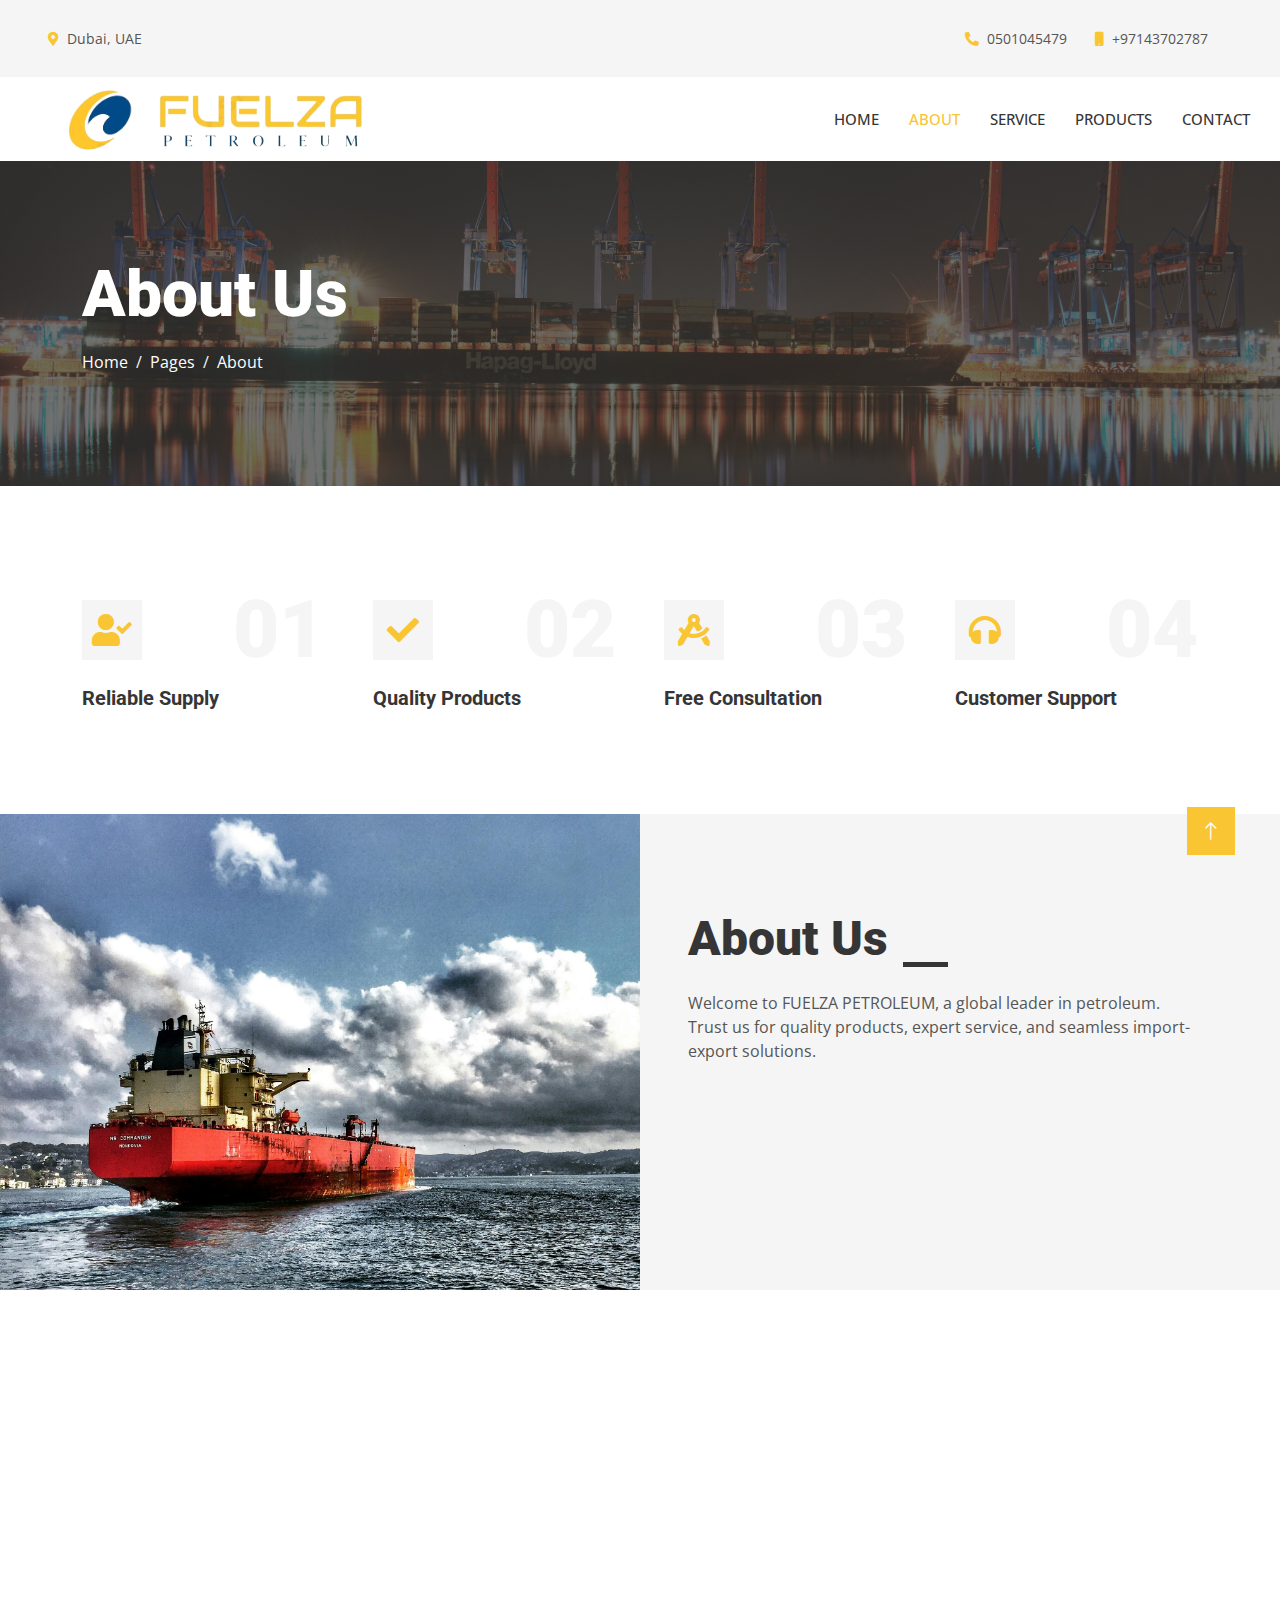
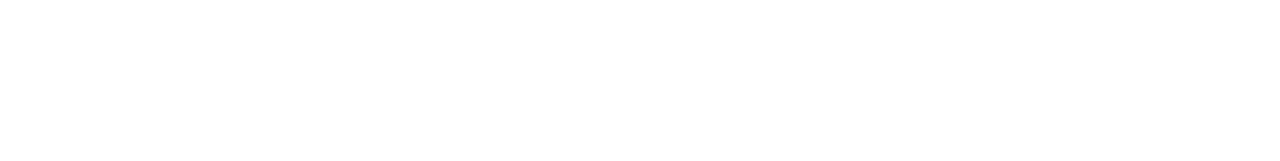
<file: about.html>
<!DOCTYPE html>
<html lang="en">
  <head>
    <meta charset="utf-8" />
    <title>FUELZA - PETROLEUM</title>
    <meta content="width=device-width, initial-scale=1.0" name="viewport" />
    <meta content="" name="keywords" />
    <meta content="" name="description" />

    <!-- Favicon -->
    <link href="img/favicon.ico" rel="icon" />

    <!-- Google Web Fonts -->
    <link rel="preconnect" href="https://fonts.googleapis.com" />
    <link rel="preconnect" href="https://fonts.gstatic.com" crossorigin />
    <link
      href="https://fonts.googleapis.com/css2?family=Open+Sans:wght@400;500&family=Roboto:wght@500;700;900&display=swap"
      rel="stylesheet"
    />

    <!-- Icon Font Stylesheet -->
    <link
      href="https://cdnjs.cloudflare.com/ajax/libs/font-awesome/5.10.0/css/all.min.css"
      rel="stylesheet"
    />
    <link
      href="https://cdn.jsdelivr.net/npm/bootstrap-icons@1.4.1/font/bootstrap-icons.css"
      rel="stylesheet"
    />

    <!-- Libraries Stylesheet -->
    <link href="lib/animate/animate.min.css" rel="stylesheet" />
    <link href="lib/owlcarousel/assets/owl.carousel.min.css" rel="stylesheet" />
    <link href="lib/lightbox/css/lightbox.min.css" rel="stylesheet" />

    <!-- Customized Bootstrap Stylesheet -->
    <link href="css/bootstrap.min.css" rel="stylesheet" />

    <!-- Template Stylesheet -->
    <link href="css/style.css" rel="stylesheet" />
  </head>

  <body>
    <!-- Spinner Start -->
    <div
      id="spinner"
      class="show bg-white position-fixed translate-middle w-100 vh-100 top-50 start-50 d-flex align-items-center justify-content-center"
    >
      <div
        class="spinner-grow text-primary"
        style="width: 3rem; height: 3rem"
        role="status"
      >
        <span class="sr-only">Loading...</span>
      </div>
    </div>
    <!-- Spinner End -->

    <!-- Topbar Start -->
    <div class="container-fluid bg-light p-0">
      <div class="row gx-0 d-none d-lg-flex">
        <div class="col-lg-7 px-5 text-start">
          <div class="h-100 d-inline-flex align-items-center py-3 me-4">
            <small class="fa fa-map-marker-alt text-primary me-2"></small>
            <small>Dubai, UAE</small>
          </div>
        </div>
        <div class="col-lg-5 px-5 text-end">
          <div class="h-100 d-inline-flex align-items-center py-3 me-4">
            <small class="fa fa-phone-alt text-primary me-2"></small>
            <small> 0501045479 </small>
          </div>
          <div class="h-100 d-inline-flex align-items-center py-3 me-4">
            <small class="fa fa-solid fa-mobile text-primary me-2"></small>
            <small> +97143702787 </small>
          </div>
          <div class="h-100 d-inline-flex align-items-center">
            <small class="fa fa-envelope text-primary me-2"></small>
            <small> fuelzapetroleum@gmail.com </small>
            <!-- <a class="btn btn-sm-square bg-white text-primary me-1" href=""><i class="fab fa-facebook-f"></i></a>
            <a class="btn btn-sm-square bg-white text-primary me-1" href=""><i class="fab fa-twitter"></i></a>
            <a class="btn btn-sm-square bg-white text-primary me-1" href=""><i class="fab fa-linkedin-in"></i></a>
            <a class="btn btn-sm-square bg-white text-primary me-0" href=""><i class="fab fa-instagram"></i></a> -->
          </div>
        </div>
      </div>
    </div>
    <!-- Topbar End -->

    <!-- Navbar Start -->
    <nav class="navbar navbar-expand-lg bg-white navbar-light sticky-top p-0">
      <a
        href="index.html"
        class="navbar-brand d-flex align-items-center px-4 px-lg-5 m-2"
      >
        <img class="navbar-name" src="img/Logo.png" alt="" />
        <img class="navbar-name" src="img/Name.png" alt="" />
      </a>
      <button
        type="button"
        class="navbar-toggler me-4"
        data-bs-toggle="collapse"
        data-bs-target="#navbarCollapse"
      >
        <span class="navbar-toggler-icon"></span>
      </button>
      <div class="collapse navbar-collapse" id="navbarCollapse">
        <div class="navbar-nav ms-auto p-4 p-lg-0">
          <a href="index.html" class="nav-item nav-link">Home</a>
          <a href="about.html" class="nav-item nav-link active">About</a>
          <a href="service.html" class="nav-item nav-link">Service</a>
          <a href="project.html" class="nav-item nav-link">Products</a>
          <!-- <div class="nav-item dropdown">
                    <a href="#" class="nav-link dropdown-toggle" data-bs-toggle="dropdown">Pages</a>
                    <div class="dropdown-menu fade-up m-0">
                        <a href="feature.html" class="dropdown-item">Feature</a>
                        <a href="quote.html" class="dropdown-item">Free Quote</a>
                        <a href="team.html" class="dropdown-item">Our Team</a>
                        <a href="testimonial.html" class="dropdown-item">Testimonial</a>
                        <a href="404.html" class="dropdown-item">404 Page</a>
                    </div>
                </div> -->
          <a href="contact.html" class="nav-item nav-link">Contact</a>
        </div>
      </div>
    </nav>
    <!-- Navbar End -->

    <!-- Page Header Start -->
    <div class="container-fluid page-header py-5 mb-5">
      <div class="container py-5">
        <h1 class="display-3 text-white mb-3 animated slideInDown">About Us</h1>
        <nav aria-label="breadcrumb animated slideInDown">
          <ol class="breadcrumb">
            <li class="breadcrumb-item">
              <a class="text-white" href="#">Home</a>
            </li>
            <li class="breadcrumb-item">
              <a class="text-white" href="#">Pages</a>
            </li>
            <li class="breadcrumb-item text-white active" aria-current="page">
              About
            </li>
          </ol>
        </nav>
      </div>
    </div>
    <!-- Page Header End -->

    <!-- Feature Start -->
    <div class="container-xxl py-5">
      <div class="container">
        <div class="row g-5">
          <div class="col-md-6 col-lg-3 wow fadeIn" data-wow-delay="0.1s">
            <div class="d-flex align-items-center justify-content-between mb-2">
              <div
                class="d-flex align-items-center justify-content-center bg-light"
                style="width: 60px; height: 60px"
              >
                <i class="fa fa-user-check fa-2x text-primary"></i>
              </div>
              <h1 class="display-1 text-light mb-0">01</h1>
            </div>
            <h5>Reliable Supply</h5>
          </div>
          <div class="col-md-6 col-lg-3 wow fadeIn" data-wow-delay="0.3s">
            <div class="d-flex align-items-center justify-content-between mb-2">
              <div
                class="d-flex align-items-center justify-content-center bg-light"
                style="width: 60px; height: 60px"
              >
                <i class="fa fa-check fa-2x text-primary"></i>
              </div>
              <h1 class="display-1 text-light mb-0">02</h1>
            </div>
            <h5>Quality Products</h5>
          </div>
          <div class="col-md-6 col-lg-3 wow fadeIn" data-wow-delay="0.5s">
            <div class="d-flex align-items-center justify-content-between mb-2">
              <div
                class="d-flex align-items-center justify-content-center bg-light"
                style="width: 60px; height: 60px"
              >
                <i class="fa fa-drafting-compass fa-2x text-primary"></i>
              </div>
              <h1 class="display-1 text-light mb-0">03</h1>
            </div>
            <h5>Free Consultation</h5>
          </div>
          <div class="col-md-6 col-lg-3 wow fadeIn" data-wow-delay="0.7s">
            <div class="d-flex align-items-center justify-content-between mb-2">
              <div
                class="d-flex align-items-center justify-content-center bg-light"
                style="width: 60px; height: 60px"
              >
                <i class="fa fa-headphones fa-2x text-primary"></i>
              </div>
              <h1 class="display-1 text-light mb-0">04</h1>
            </div>
            <h5>Customer Support</h5>
          </div>
        </div>
      </div>
    </div>
    <!-- Feature Start -->

    <!-- About Start -->
    <div class="container-fluid bg-light overflow-hidden my-5 px-lg-0">
      <div class="container about px-lg-0">
        <div class="row g-0 mx-lg-0">
          <div class="col-lg-6 ps-lg-0" style="min-height: 400px">
            <div class="position-relative h-100">
              <img
                class="position-absolute img-fluid w-100 h-100"
                src="img/jab21.jpg"
                style="object-fit: cover"
                alt=""
              />
            </div>
          </div>
          <div
            class="col-lg-6 about-text py-5 wow fadeIn"
            data-wow-delay="0.5s"
          >
            <div class="p-lg-5 pe-lg-0">
              <div class="section-title text-start">
                <h1 class="display-5 mb-4">About Us</h1>
              </div>
              <p class="mb-4 pb-2">
                Welcome to FUELZA PETROLEUM, a global leader in petroleum. Trust
                us for quality products, expert service, and seamless
                import-export solutions.
              </p>
              <div class="row g-4 mb-4 pb-2">
                <div class="col-sm-6 wow fadeIn" data-wow-delay="0.1s">
                  <div class="d-flex align-items-center">
                    <div
                      class="d-flex flex-shrink-0 align-items-center justify-content-center bg-white"
                      style="width: 60px; height: 60px"
                    >
                      <i class="fa fa-users fa-2x text-primary"></i>
                    </div>
                    <div class="ms-3">
                      <h2 class="text-primary mb-1" data-toggle="counter-up">
                        1234
                      </h2>
                      <p class="fw-medium mb-0">Happy Clients</p>
                    </div>
                  </div>
                </div>
                <div class="col-sm-6 wow fadeIn" data-wow-delay="0.3s">
                  <div class="d-flex align-items-center">
                    <div
                      class="d-flex flex-shrink-0 align-items-center justify-content-center bg-white"
                      style="width: 60px; height: 60px"
                    >
                      <i class="fa fa-check fa-2x text-primary"></i>
                    </div>
                    <div class="ms-3">
                      <h2 class="text-primary mb-1" data-toggle="counter-up">
                        1234
                      </h2>
                      <p class="fw-medium mb-0">Projects Done</p>
                    </div>
                  </div>
                </div>
              </div>
              <!-- <a href="" class="btn btn-primary py-3 px-5">Explore More</a> -->
            </div>
          </div>
        </div>
      </div>
    </div>
    <!-- About End -->

    <!-- Team Start -->
    <!-- <div class="container-xxl py-5">
      <div class="container">
        <div class="section-title text-center">
          <h1 class="display-5 mb-5">Team Members</h1>
        </div>
        <div class="row g-4">
          <div class="col-lg-3 col-md-6 wow fadeInUp" data-wow-delay="0.1s">
            <div class="team-item">
              <div class="overflow-hidden position-relative">
                <img class="img-fluid" src="img/team-1.jpg" alt="" />
                <div class="team-social">
                  <a class="btn btn-square" href=""
                    ><i class="fab fa-facebook-f"></i
                  ></a>
                  <a class="btn btn-square" href=""
                    ><i class="fab fa-twitter"></i
                  ></a>
                  <a class="btn btn-square" href=""
                    ><i class="fab fa-instagram"></i
                  ></a>
                </div>
              </div>
              <div
                class="text-center border border-5 border-light border-top-0 p-4"
              >
                <h5 class="mb-0">Full Name</h5>
                <small>Designation</small>
              </div>
            </div>
          </div>
          <div class="col-lg-3 col-md-6 wow fadeInUp" data-wow-delay="0.3s">
            <div class="team-item">
              <div class="overflow-hidden position-relative">
                <img class="img-fluid" src="img/team-2.jpg" alt="" />
                <div class="team-social">
                  <a class="btn btn-square" href=""
                    ><i class="fab fa-facebook-f"></i
                  ></a>
                  <a class="btn btn-square" href=""
                    ><i class="fab fa-twitter"></i
                  ></a>
                  <a class="btn btn-square" href=""
                    ><i class="fab fa-instagram"></i
                  ></a>
                </div>
              </div>
              <div
                class="text-center border border-5 border-light border-top-0 p-4"
              >
                <h5 class="mb-0">Full Name</h5>
                <small>Designation</small>
              </div>
            </div>
          </div>
          <div class="col-lg-3 col-md-6 wow fadeInUp" data-wow-delay="0.5s">
            <div class="team-item">
              <div class="overflow-hidden position-relative">
                <img class="img-fluid" src="img/team-3.jpg" alt="" />
                <div class="team-social">
                  <a class="btn btn-square" href=""
                    ><i class="fab fa-facebook-f"></i
                  ></a>
                  <a class="btn btn-square" href=""
                    ><i class="fab fa-twitter"></i
                  ></a>
                  <a class="btn btn-square" href=""
                    ><i class="fab fa-instagram"></i
                  ></a>
                </div>
              </div>
              <div
                class="text-center border border-5 border-light border-top-0 p-4"
              >
                <h5 class="mb-0">Full Name</h5>
                <small>Designation</small>
              </div>
            </div>
          </div>
          <div class="col-lg-3 col-md-6 wow fadeInUp" data-wow-delay="0.7s">
            <div class="team-item">
              <div class="overflow-hidden position-relative">
                <img class="img-fluid" src="img/team-4.jpg" alt="" />
                <div class="team-social">
                  <a class="btn btn-square" href=""
                    ><i class="fab fa-facebook-f"></i
                  ></a>
                  <a class="btn btn-square" href=""
                    ><i class="fab fa-twitter"></i
                  ></a>
                  <a class="btn btn-square" href=""
                    ><i class="fab fa-instagram"></i
                  ></a>
                </div>
              </div>
              <div
                class="text-center border border-5 border-light border-top-0 p-4"
              >
                <h5 class="mb-0">Full Name</h5>
                <small>Designation</small>
              </div>
            </div>
          </div>
        </div>
      </div>
    </div> -->
    <!-- Team End -->

    <!-- Footer Start -->
    <div
      class="container-fluid bg-dark text-light footer mt-5 pt-5 wow fadeIn"
      data-wow-delay="0.1s"
    >
      <div class="container py-5">
        <div class="row g-5">
          <div class="col-lg-3 col-md-6">
            <h4 class="text-light mb-4">Address</h4>
            <p class="mb-2">
              <i class="fa fa-map-marker-alt me-3"></i>Dubai, UAE
            </p>
            <p class="mb-2"><i class="fa fa-phone-alt me-3"></i>0501045479</p>
            <p class="mb-2">
              <i class="fa fa-solid fa-mobile me-3"></i>+97143702787
            </p>
            <p class="mb-2">
              <i class="fa fa-envelope me-3"></i>fuelzapetroleum@gmail.com
            </p>
            <!-- <div class="d-flex pt-2">
                      <a class="btn btn-outline-light btn-social" href=""><i class="fab fa-twitter"></i></a>
                      <a class="btn btn-outline-light btn-social" href=""><i class="fab fa-facebook-f"></i></a>
                      <a class="btn btn-outline-light btn-social" href=""><i class="fab fa-youtube"></i></a>
                      <a class="btn btn-outline-light btn-social" href=""><i class="fab fa-linkedin-in"></i></a>
                  </div> -->
          </div>
          <div class="col-lg-3 col-md-6">
            <h4 class="text-light mb-4">Services</h4>
            <a class="btn btn-link" href="service.html">Import and Export</a>
            <a class="btn btn-link" href="service.html"
              >Quality control and assurance</a
            >
            <a class="btn btn-link" href="service.html"
              >Supply chain management</a
            >
            <a class="btn btn-link" href="service.html"
              >Storage and warehousing</a
            >
            <a class="btn btn-link" href="service.html"
              >Distribution and delivery</a
            >
          </div>
          <div class="col-lg-3 col-md-6">
            <h4 class="text-light mb-4">Quick Links</h4>
            <a class="btn btn-link" href="about.html">About Us</a>
            <a class="btn btn-link" href="">Contact Us</a>
            <a class="btn btn-link" href="service.html">Our Services</a>
            <!-- <a class="btn btn-link" href="">Terms & Condition</a> -->
            <!-- <a class="btn btn-link" href="">Support</a> -->
          </div>
          <div class="col-lg-3 col-md-6">
            <a href="index.html" class="footer-logo">
              <img class="navbar-name" src="img/Logo.png" alt="" />
              <img class="navbar-name" src="img/Name.png" alt="" />
            </a>
          </div>
        </div>
      </div>
      <div class="container">
        <div class="copyright">
          <div class="row">
            <div class="col-md-6 text-center text-md-start mb-3 mb-md-0">
              &copy; <a class="border-bottom" href="#">FUELZA</a>, All Right
              Reserved.
            </div>
            <div class="col-md-6 text-center text-md-end">
              <!--/*** This template is free as long as you keep the footer author’s credit link/attribution link/backlink. If you'd like to use the template without the footer author’s credit link/attribution link/backlink, you can purchase the Credit Removal License from "https://htmlcodex.com/credit-removal". Thank you for your support. ***/-->
              <!-- Designed By <a class="border-bottom" href="">Mohammed Sheffin</a> -->
            </div>
          </div>
        </div>
      </div>
    </div>
    <!-- Footer End -->

    <!-- Back to Top -->
    <a
      href="#"
      class="btn btn-lg btn-primary btn-lg-square rounded-0 back-to-top"
      ><i class="bi bi-arrow-up"></i
    ></a>

    <!-- JavaScript Libraries -->
    <script src="https://code.jquery.com/jquery-3.4.1.min.js"></script>
    <script src="https://cdn.jsdelivr.net/npm/bootstrap@5.0.0/dist/js/bootstrap.bundle.min.js"></script>
    <script src="lib/wow/wow.min.js"></script>
    <script src="lib/easing/easing.min.js"></script>
    <script src="lib/waypoints/waypoints.min.js"></script>
    <script src="lib/counterup/counterup.min.js"></script>
    <script src="lib/owlcarousel/owl.carousel.min.js"></script>
    <script src="lib/isotope/isotope.pkgd.min.js"></script>
    <script src="lib/lightbox/js/lightbox.min.js"></script>

    <!-- Template Javascript -->
    <script src="js/main.js"></script>
  </body>
</html>
</file>
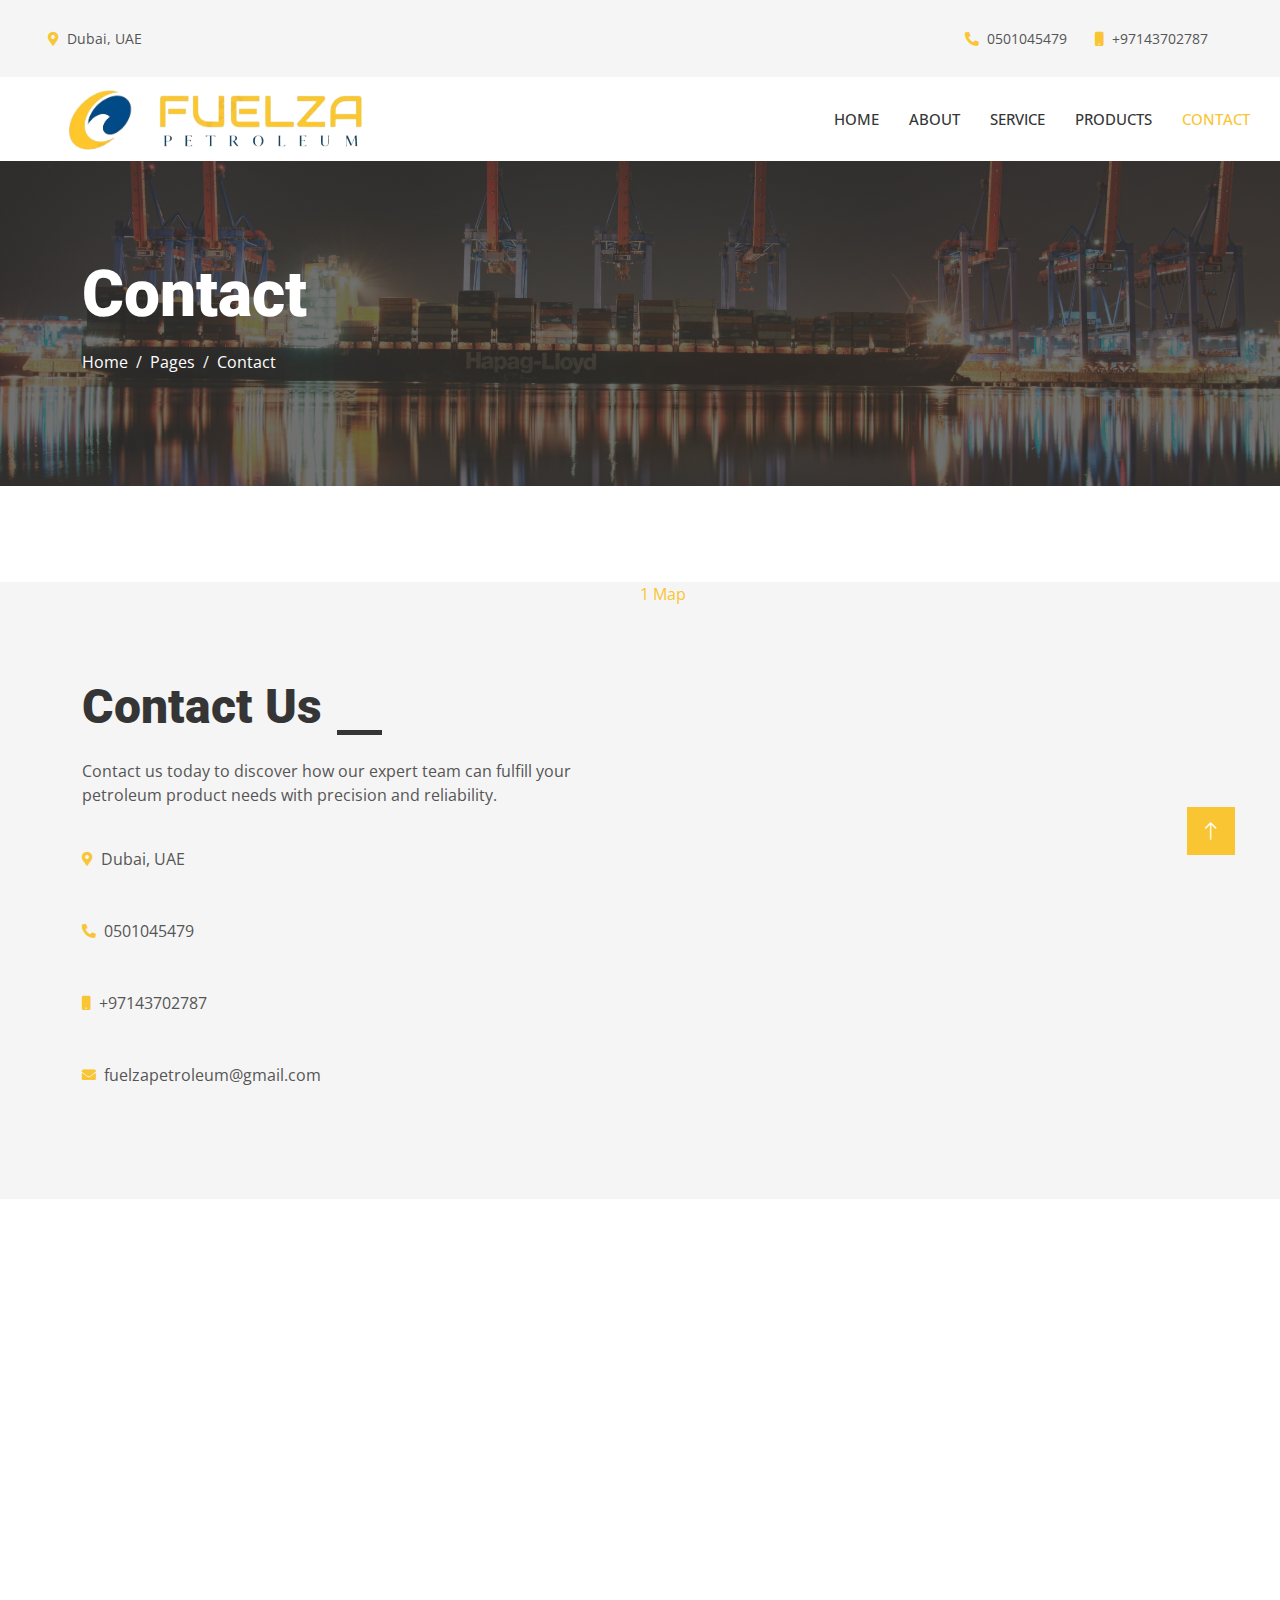
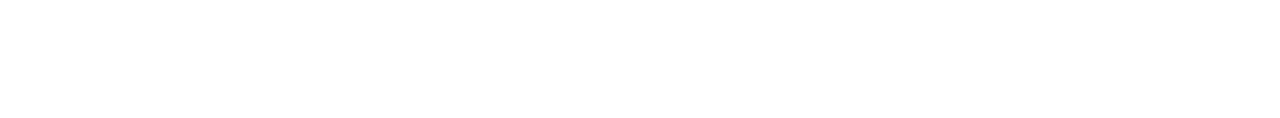
<file: contact.html>
<!DOCTYPE html>
<html lang="en">
  <head>
    <meta charset="utf-8" />
    <title>FUELZA - PETROLEUM</title>
    <meta content="width=device-width, initial-scale=1.0" name="viewport" />
    <meta content="" name="keywords" />
    <meta content="" name="description" />

    <!-- Favicon -->
    <link href="img/favicon.ico" rel="icon" />

    <!-- Google Web Fonts -->
    <link rel="preconnect" href="https://fonts.googleapis.com" />
    <link rel="preconnect" href="https://fonts.gstatic.com" crossorigin />
    <link
      href="https://fonts.googleapis.com/css2?family=Open+Sans:wght@400;500&family=Roboto:wght@500;700;900&display=swap"
      rel="stylesheet"
    />

    <!-- Icon Font Stylesheet -->
    <link
      href="https://cdnjs.cloudflare.com/ajax/libs/font-awesome/5.10.0/css/all.min.css"
      rel="stylesheet"
    />
    <link
      href="https://cdn.jsdelivr.net/npm/bootstrap-icons@1.4.1/font/bootstrap-icons.css"
      rel="stylesheet"
    />

    <!-- Libraries Stylesheet -->
    <link href="lib/animate/animate.min.css" rel="stylesheet" />
    <link href="lib/owlcarousel/assets/owl.carousel.min.css" rel="stylesheet" />
    <link href="lib/lightbox/css/lightbox.min.css" rel="stylesheet" />

    <!-- Customized Bootstrap Stylesheet -->
    <link href="css/bootstrap.min.css" rel="stylesheet" />

    <!-- Template Stylesheet -->
    <link href="css/style.css" rel="stylesheet" />
  </head>

  <body>
    <!-- Spinner Start -->
    <div
      id="spinner"
      class="show bg-white position-fixed translate-middle w-100 vh-100 top-50 start-50 d-flex align-items-center justify-content-center"
    >
      <div
        class="spinner-grow text-primary"
        style="width: 3rem; height: 3rem"
        role="status"
      >
        <span class="sr-only">Loading...</span>
      </div>
    </div>
    <!-- Spinner End -->

    <!-- Topbar Start -->
    <div class="container-fluid bg-light p-0">
      <div class="row gx-0 d-none d-lg-flex">
        <div class="col-lg-7 px-5 text-start">
          <div class="h-100 d-inline-flex align-items-center py-3 me-4">
            <small class="fa fa-map-marker-alt text-primary me-2"></small>
            <small>Dubai, UAE</small>
          </div>
        </div>
        <div class="col-lg-5 px-5 text-end">
          <div class="h-100 d-inline-flex align-items-center py-3 me-4">
            <small class="fa fa-phone-alt text-primary me-2"></small>
            <small> 0501045479 </small>
          </div>
          <div class="h-100 d-inline-flex align-items-center py-3 me-4">
            <small class="fa fa-solid fa-mobile text-primary me-2"></small>
            <small> +97143702787 </small>
          </div>
          <div class="h-100 d-inline-flex align-items-center">
            <small class="fa fa-envelope text-primary me-2"></small>
            <small> fuelzapetroleum@gmail.com </small>
            <!-- <a class="btn btn-sm-square bg-white text-primary me-1" href=""><i class="fab fa-facebook-f"></i></a>
            <a class="btn btn-sm-square bg-white text-primary me-1" href=""><i class="fab fa-twitter"></i></a>
            <a class="btn btn-sm-square bg-white text-primary me-1" href=""><i class="fab fa-linkedin-in"></i></a>
            <a class="btn btn-sm-square bg-white text-primary me-0" href=""><i class="fab fa-instagram"></i></a> -->
          </div>
        </div>
      </div>
    </div>
    <!-- Topbar End -->

    <!-- Navbar Start -->
    <nav class="navbar navbar-expand-lg bg-white navbar-light sticky-top p-0">
      <a
        href="index.html"
        class="navbar-brand d-flex align-items-center px-4 px-lg-5 m-2"
      >
        <img class="navbar-name" src="img/Logo.png" alt="" />
        <img class="navbar-name" src="img/Name.png" alt="" />
      </a>
      <button
        type="button"
        class="navbar-toggler me-4"
        data-bs-toggle="collapse"
        data-bs-target="#navbarCollapse"
      >
        <span class="navbar-toggler-icon"></span>
      </button>
      <div class="collapse navbar-collapse" id="navbarCollapse">
        <div class="navbar-nav ms-auto p-4 p-lg-0">
          <a href="index.html" class="nav-item nav-link">Home</a>
          <a href="about.html" class="nav-item nav-link">About</a>
          <a href="service.html" class="nav-item nav-link">Service</a>
          <a href="project.html" class="nav-item nav-link">Products</a>
          <!-- <div class="nav-item dropdown">
                <a href="#" class="nav-link dropdown-toggle" data-bs-toggle="dropdown">Pages</a>
                <div class="dropdown-menu fade-up m-0">
                    <a href="feature.html" class="dropdown-item">Feature</a>
                    <a href="quote.html" class="dropdown-item">Free Quote</a>
                    <a href="team.html" class="dropdown-item">Our Team</a>
                    <a href="testimonial.html" class="dropdown-item">Testimonial</a>
                    <a href="404.html" class="dropdown-item">404 Page</a>
                </div>
            </div> -->
          <a href="contact.html" class="nav-item nav-link active">Contact</a>
        </div>
      </div>
    </nav>
    <!-- Navbar End -->

    <!-- Page Header Start -->
    <div class="container-fluid page-header py-5 mb-5">
      <div class="container py-5">
        <h1 class="display-3 text-white mb-3 animated slideInDown">Contact</h1>
        <nav aria-label="breadcrumb animated slideInDown">
          <ol class="breadcrumb">
            <li class="breadcrumb-item">
              <a class="text-white" href="#">Home</a>
            </li>
            <li class="breadcrumb-item">
              <a class="text-white" href="#">Pages</a>
            </li>
            <li class="breadcrumb-item text-white active" aria-current="page">
              Contact
            </li>
          </ol>
        </nav>
      </div>
    </div>
    <!-- Page Header End -->

    <!-- Contact Start -->
    <div
      class="container-fluid bg-light overflow-hidden px-lg-0"
      style="margin: 6rem 0"
    >
      <div class="container contact px-lg-0">
        <div class="row g-0 mx-lg-0">
          <div
            class="col-lg-6 contact-text py-5 wow fadeIn"
            data-wow-delay="0.5s"
          >
            <div class="p-lg-5 ps-lg-0">
              <div class="section-title text-start">
                <h1 class="display-5 mb-4">Contact Us</h1>
              </div>
              <p class="mb-4">
                Contact us today to discover how our expert team can fulfill
                your petroleum product needs with precision and reliability.
              </p>
              <div class="row g-3">
                <div class="col-md-6">
                  <div class="h-100 d-inline-flex align-items-center py-3 me-4">
                    <small
                      class="fa fa-map-marker-alt text-primary me-2"
                    ></small>
                    Dubai, UAE
                  </div>
                </div>

                <div class="col-12">
                  <div class="h-100 d-inline-flex align-items-center py-3 me-4">
                    <small class="fa fa-phone-alt text-primary me-2"></small>
                    0501045479
                  </div>
                </div>
                <div class="col-12">
                  <div class="h-100 d-inline-flex align-items-center py-3 me-4">
                    <small
                      class="fa fa-solid fa-mobile text-primary me-2"
                    ></small>
                    +97143702787
                  </div>
                </div>
                <div class="col-12">
                  <div class="h-100 d-inline-flex align-items-center py-3 me-4">
                    <small class="fa fa-envelope text-primary me-2"></small>
                    fuelzapetroleum@gmail.com
                  </div>
                </div>
              </div>
            </div>
          </div>
          <div class="col-lg-6 pe-lg-0" style="min-height: 400px">
            <div id="wrapper-9cd199b9cc5410cd3b1ad21cab2e54d3">
              <div id="map-9cd199b9cc5410cd3b1ad21cab2e54d3"></div>
              <script>
                (function () {
                  var setting = {
                    query: "Dubai - United Arab Emirates",
                    width: 800,
                    height: 600,
                    satellite: false,
                    zoom: 12,
                    placeId: "ChIJRcbZaklDXz4RYlEphFBu5r0",
                    cid: "0xbde66e5084295162",
                    coords: [25.2048493, 55.2707828],
                    lang: "en",
                    queryString: "Dubai - United Arab Emirates",
                    centerCoord: [25.2048493, 55.2707828],
                    id: "map-9cd199b9cc5410cd3b1ad21cab2e54d3",
                    embed_id: "1080003",
                  };
                  var d = document;
                  var s = d.createElement("script");
                  s.src =
                    "https://1map.com/js/script-for-user.js?embed_id=1080003";
                  s.async = true;
                  s.onload = function (e) {
                    window.OneMap.initMap(setting);
                  };
                  var to = d.getElementsByTagName("script")[0];
                  to.parentNode.insertBefore(s, to);
                })();
              </script>
              <a href="https://1map.com/map-embed">1 Map</a>
            </div>
          </div>
        </div>
      </div>
    </div>
    <!-- Contact End -->

    <!-- Footer Start -->
    <div
      class="container-fluid bg-dark text-light footer mt-5 pt-5 wow fadeIn"
      data-wow-delay="0.1s"
    >
      <div class="container py-5">
        <div class="row g-5">
          <div class="col-lg-3 col-md-6">
            <h4 class="text-light mb-4">Address</h4>
            <p class="mb-2">
              <i class="fa fa-map-marker-alt me-3"></i>Dubai, UAE
            </p>
            <p class="mb-2"><i class="fa fa-phone-alt me-3"></i>0501045479</p>
            <p class="mb-2">
              <i class="fa fa-solid fa-mobile me-3"></i>+97143702787
            </p>
            <p class="mb-2">
              <i class="fa fa-envelope me-3"></i>fuelzapetroleum@gmail.com
            </p>
            <!-- <div class="d-flex pt-2">
                      <a class="btn btn-outline-light btn-social" href=""><i class="fab fa-twitter"></i></a>
                      <a class="btn btn-outline-light btn-social" href=""><i class="fab fa-facebook-f"></i></a>
                      <a class="btn btn-outline-light btn-social" href=""><i class="fab fa-youtube"></i></a>
                      <a class="btn btn-outline-light btn-social" href=""><i class="fab fa-linkedin-in"></i></a>
                  </div> -->
          </div>
          <div class="col-lg-3 col-md-6">
            <h4 class="text-light mb-4">Services</h4>
            <a class="btn btn-link" href="service.html">Import and Export</a>
            <a class="btn btn-link" href="service.html"
              >Quality control and assurance</a
            >
            <a class="btn btn-link" href="service.html"
              >Supply chain management</a
            >
            <a class="btn btn-link" href="service.html"
              >Storage and warehousing</a
            >
            <a class="btn btn-link" href="service.html"
              >Distribution and delivery</a
            >
          </div>
          <div class="col-lg-3 col-md-6">
            <h4 class="text-light mb-4">Quick Links</h4>
            <a class="btn btn-link" href="about.html">About Us</a>
            <a class="btn btn-link" href="">Contact Us</a>
            <a class="btn btn-link" href="service.html">Our Services</a>
            <!-- <a class="btn btn-link" href="">Terms & Condition</a> -->
            <!-- <a class="btn btn-link" href="">Support</a> -->
          </div>
          <div class="col-lg-3 col-md-6">
            <a href="index.html" class="footer-logo">
              <img class="navbar-name" src="img/Logo.png" alt="" />
              <img class="navbar-name" src="img/Name.png" alt="" />
            </a>
          </div>
        </div>
      </div>
      <div class="container">
        <div class="copyright">
          <div class="row">
            <div class="col-md-6 text-center text-md-start mb-3 mb-md-0">
              &copy; <a class="border-bottom" href="#">FUELZA</a>, All Right
              Reserved.
            </div>
            <div class="col-md-6 text-center text-md-end">
              <!--/*** This template is free as long as you keep the footer author’s credit link/attribution link/backlink. If you'd like to use the template without the footer author’s credit link/attribution link/backlink, you can purchase the Credit Removal License from "https://htmlcodex.com/credit-removal". Thank you for your support. ***/-->
              <!-- Designed By <a class="border-bottom" href="">Mohammed Sheffin</a> -->
            </div>
          </div>
        </div>
      </div>
    </div>
    <!-- Footer End -->

    <!-- Back to Top -->
    <a
      href="#"
      class="btn btn-lg btn-primary btn-lg-square rounded-0 back-to-top"
      ><i class="bi bi-arrow-up"></i
    ></a>

    <!-- JavaScript Libraries -->
    <script src="https://code.jquery.com/jquery-3.4.1.min.js"></script>
    <script src="https://cdn.jsdelivr.net/npm/bootstrap@5.0.0/dist/js/bootstrap.bundle.min.js"></script>
    <script src="lib/wow/wow.min.js"></script>
    <script src="lib/easing/easing.min.js"></script>
    <script src="lib/waypoints/waypoints.min.js"></script>
    <script src="lib/counterup/counterup.min.js"></script>
    <script src="lib/owlcarousel/owl.carousel.min.js"></script>

    <!-- Template Javascript -->
    <script src="js/main.js"></script>
  </body>
</html>
</file>
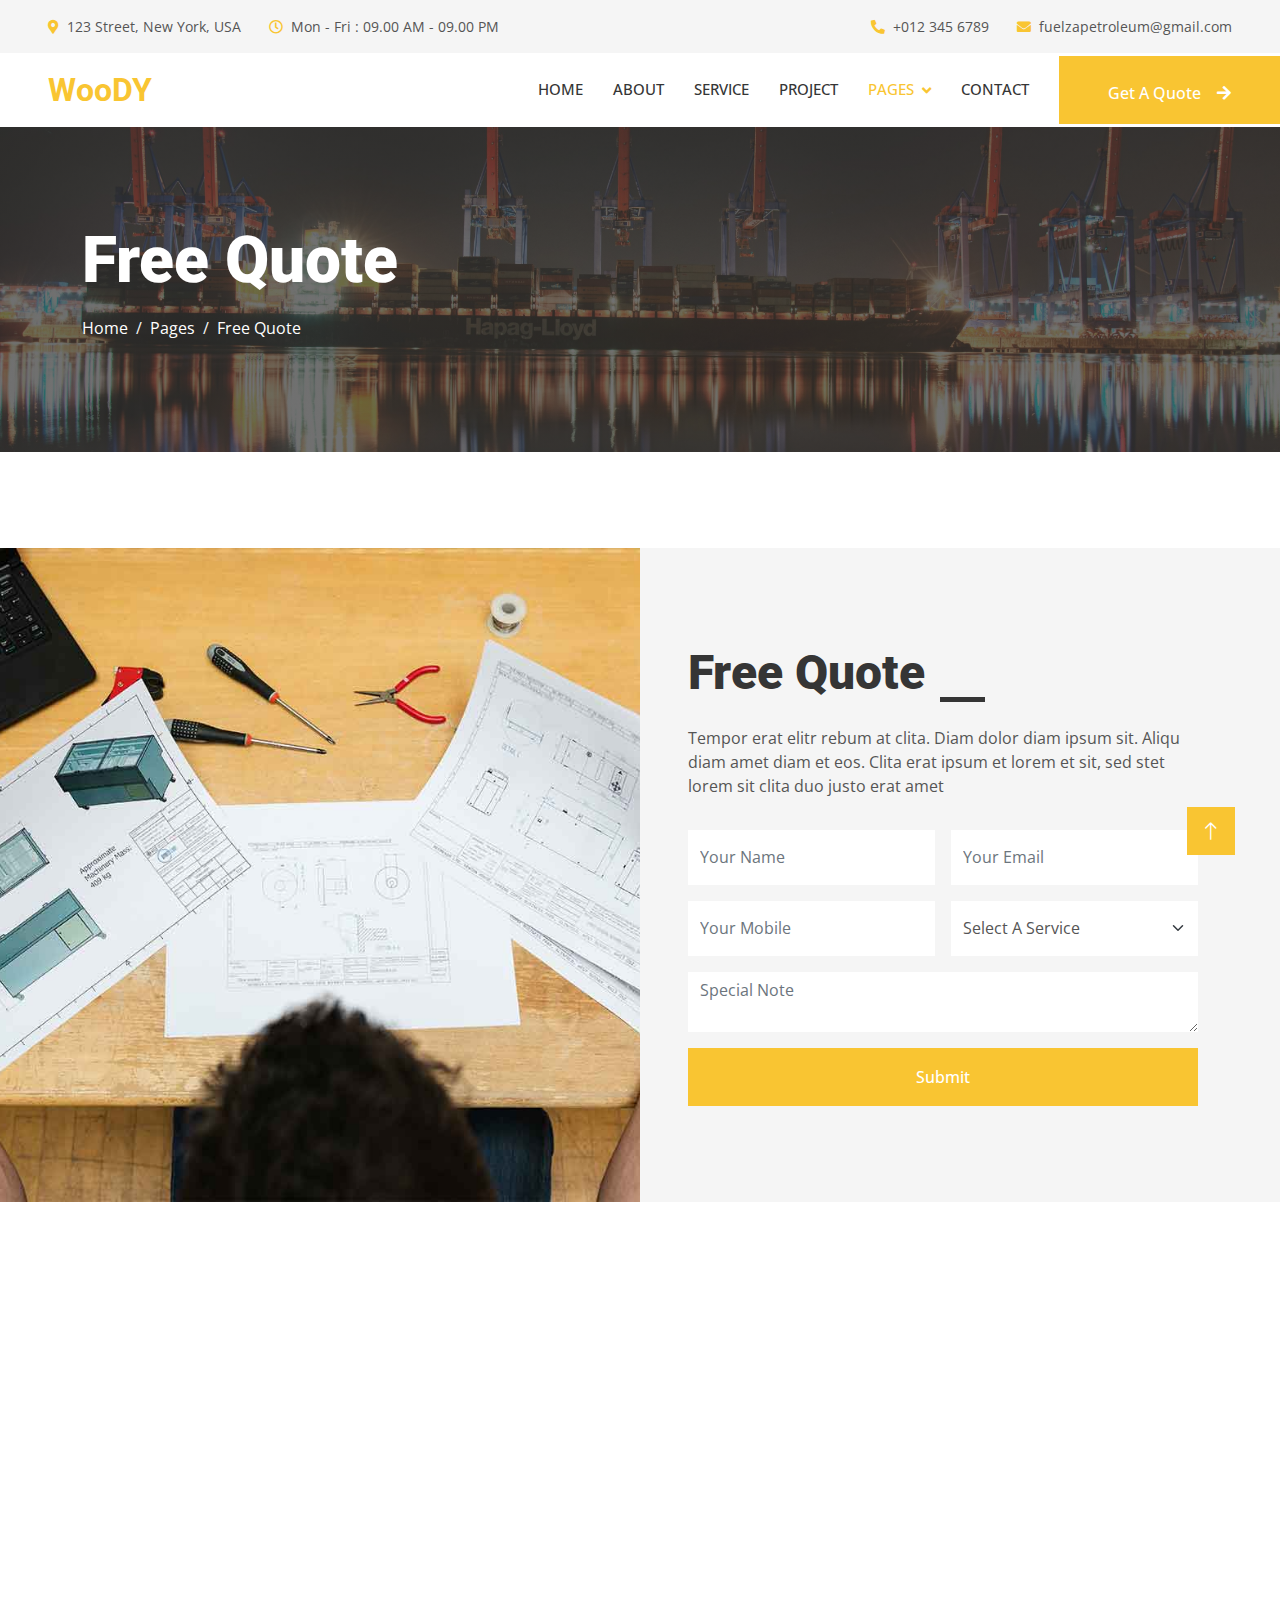
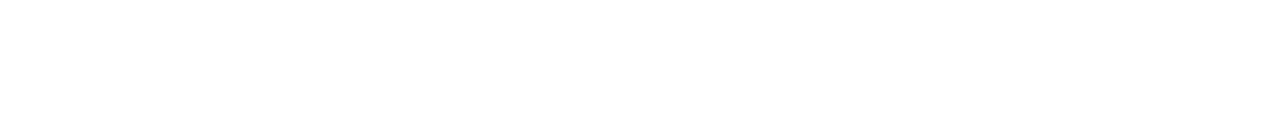
<file: quote.html>
<!DOCTYPE html>
<html lang="en">

<head>
    <meta charset="utf-8">
    <title>FUELZA - PETROLEUM</title>
    <meta content="width=device-width, initial-scale=1.0" name="viewport">
    <meta content="" name="keywords">
    <meta content="" name="description">

    <!-- Favicon -->
    <link href="img/favicon.ico" rel="icon">

    <!-- Google Web Fonts -->
    <link rel="preconnect" href="https://fonts.googleapis.com">
    <link rel="preconnect" href="https://fonts.gstatic.com" crossorigin>
    <link href="https://fonts.googleapis.com/css2?family=Open+Sans:wght@400;500&family=Roboto:wght@500;700;900&display=swap" rel="stylesheet"> 

    <!-- Icon Font Stylesheet -->
    <link href="https://cdnjs.cloudflare.com/ajax/libs/font-awesome/5.10.0/css/all.min.css" rel="stylesheet">
    <link href="https://cdn.jsdelivr.net/npm/bootstrap-icons@1.4.1/font/bootstrap-icons.css" rel="stylesheet">

    <!-- Libraries Stylesheet -->
    <link href="lib/animate/animate.min.css" rel="stylesheet">
    <link href="lib/owlcarousel/assets/owl.carousel.min.css" rel="stylesheet">
    <link href="lib/lightbox/css/lightbox.min.css" rel="stylesheet">

    <!-- Customized Bootstrap Stylesheet -->
    <link href="css/bootstrap.min.css" rel="stylesheet">

    <!-- Template Stylesheet -->
    <link href="css/style.css" rel="stylesheet">
</head>

<body>
    <!-- Spinner Start -->
    <div id="spinner" class="show bg-white position-fixed translate-middle w-100 vh-100 top-50 start-50 d-flex align-items-center justify-content-center">
        <div class="spinner-grow text-primary" style="width: 3rem; height: 3rem;" role="status">
            <span class="sr-only">Loading...</span>
        </div>
    </div>
    <!-- Spinner End -->


    <!-- Topbar Start -->
    <div class="container-fluid bg-light p-0">
        <div class="row gx-0 d-none d-lg-flex">
            <div class="col-lg-7 px-5 text-start">
                <div class="h-100 d-inline-flex align-items-center py-3 me-4">
                    <small class="fa fa-map-marker-alt text-primary me-2"></small>
                    <small>123 Street, New York, USA</small>
                </div>
                <div class="h-100 d-inline-flex align-items-center py-3">
                    <small class="far fa-clock text-primary me-2"></small>
                    <small>Mon - Fri : 09.00 AM - 09.00 PM</small>
                </div>
            </div>
            <div class="col-lg-5 px-5 text-end">
                <div class="h-100 d-inline-flex align-items-center py-3 me-4">
                    <small class="fa fa-phone-alt text-primary me-2"></small>
                    <small>+012 345 6789</small>
                </div>
                <div class="h-100 d-inline-flex align-items-center">
                    <small class="fa fa-envelope text-primary me-2"></small>
                    <small>               
                        fuelzapetroleum@gmail.com
                    </small>
                    <!-- <a class="btn btn-sm-square bg-white text-primary me-1" href=""><i class="fab fa-facebook-f"></i></a>
                    <a class="btn btn-sm-square bg-white text-primary me-1" href=""><i class="fab fa-twitter"></i></a>
                    <a class="btn btn-sm-square bg-white text-primary me-1" href=""><i class="fab fa-linkedin-in"></i></a>
                    <a class="btn btn-sm-square bg-white text-primary me-0" href=""><i class="fab fa-instagram"></i></a> -->
                </div>
            </div>
        </div>
    </div>
    <!-- Topbar End -->


    <!-- Navbar Start -->
    <nav class="navbar navbar-expand-lg bg-white navbar-light sticky-top p-0">
        <a href="index.html" class="navbar-brand d-flex align-items-center px-4 px-lg-5">
            <h2 class="m-0 text-primary">WooDY</h2>
        </a>
        <button type="button" class="navbar-toggler me-4" data-bs-toggle="collapse" data-bs-target="#navbarCollapse">
            <span class="navbar-toggler-icon"></span>
        </button>
        <div class="collapse navbar-collapse" id="navbarCollapse">
            <div class="navbar-nav ms-auto p-4 p-lg-0">
                <a href="index.html" class="nav-item nav-link">Home</a>
                <a href="about.html" class="nav-item nav-link">About</a>
                <a href="service.html" class="nav-item nav-link">Service</a>
                <a href="project.html" class="nav-item nav-link">Project</a>
                <div class="nav-item dropdown">
                    <a href="#" class="nav-link dropdown-toggle active" data-bs-toggle="dropdown">Pages</a>
                    <div class="dropdown-menu fade-up m-0">
                        <a href="feature.html" class="dropdown-item">Feature</a>
                        <a href="quote.html" class="dropdown-item active">Free Quote</a>
                        <a href="team.html" class="dropdown-item">Our Team</a>
                        <a href="testimonial.html" class="dropdown-item">Testimonial</a>
                        <a href="404.html" class="dropdown-item">404 Page</a>
                    </div>
                </div>
                <a href="contact.html" class="nav-item nav-link">Contact</a>
            </div>
            <a href="" class="btn btn-primary py-4 px-lg-5 d-none d-lg-block">Get A Quote<i class="fa fa-arrow-right ms-3"></i></a>
        </div>
    </nav>
    <!-- Navbar End -->


    <!-- Page Header Start -->
    <div class="container-fluid page-header py-5 mb-5">
        <div class="container py-5">
            <h1 class="display-3 text-white mb-3 animated slideInDown">Free Quote</h1>
            <nav aria-label="breadcrumb animated slideInDown">
                <ol class="breadcrumb">
                    <li class="breadcrumb-item"><a class="text-white" href="#">Home</a></li>
                    <li class="breadcrumb-item"><a class="text-white" href="#">Pages</a></li>
                    <li class="breadcrumb-item text-white active" aria-current="page">Free Quote</li>
                </ol>
            </nav>
        </div>
    </div>
    <!-- Page Header End -->


    <!-- Quote Start -->
    <div class="container-fluid bg-light overflow-hidden px-lg-0" style="margin: 6rem 0;">
        <div class="container quote px-lg-0">
            <div class="row g-0 mx-lg-0">
                <div class="col-lg-6 ps-lg-0" style="min-height: 400px;">
                    <div class="position-relative h-100">
                        <img class="position-absolute img-fluid w-100 h-100" src="img/quote.jpg" style="object-fit: cover;" alt="">
                    </div>
                </div>
                <div class="col-lg-6 quote-text py-5 wow fadeIn" data-wow-delay="0.5s">
                    <div class="p-lg-5 pe-lg-0">
                        <div class="section-title text-start">
                            <h1 class="display-5 mb-4">Free Quote</h1>
                        </div>
                        <p class="mb-4 pb-2">Tempor erat elitr rebum at clita. Diam dolor diam ipsum sit. Aliqu diam amet diam et eos. Clita erat ipsum et lorem et sit, sed stet lorem sit clita duo justo erat amet</p>
                        <form>
                            <div class="row g-3">
                                <div class="col-12 col-sm-6">
                                    <input type="text" class="form-control border-0" placeholder="Your Name" style="height: 55px;">
                                </div>
                                <div class="col-12 col-sm-6">
                                    <input type="email" class="form-control border-0" placeholder="Your Email" style="height: 55px;">
                                </div>
                                <div class="col-12 col-sm-6">
                                    <input type="text" class="form-control border-0" placeholder="Your Mobile" style="height: 55px;">
                                </div>
                                <div class="col-12 col-sm-6">
                                    <select class="form-select border-0" style="height: 55px;">
                                        <option selected>Select A Service</option>
                                        <option value="1">Service 1</option>
                                        <option value="2">Service 2</option>
                                        <option value="3">Service 3</option>
                                    </select>
                                </div>
                                <div class="col-12">
                                    <textarea class="form-control border-0" placeholder="Special Note"></textarea>
                                </div>
                                <div class="col-12">
                                    <button class="btn btn-primary w-100 py-3" type="submit">Submit</button>
                                </div>
                            </div>
                        </form>
                    </div>
                </div>
            </div>
        </div>
    </div>
    <!-- Quote End -->
        

    <!-- Footer Start -->
    <div class="container-fluid bg-dark text-light footer mt-5 pt-5 wow fadeIn" data-wow-delay="0.1s">
        <div class="container py-5">
            <div class="row g-5">
                <div class="col-lg-3 col-md-6">
                    <h4 class="text-light mb-4">Address</h4>
                    <p class="mb-2"><i class="fa fa-map-marker-alt me-3"></i>Dubai, UAE</p>
                    <p class="mb-2"><i class="fa fa-phone-alt me-3"></i>0501045479</p>
                    <p class="mb-2"><i class="fa fa-envelope me-3"></i>fuelzapetroleum@gmail.com</p>
                    <!-- <div class="d-flex pt-2">
                        <a class="btn btn-outline-light btn-social" href=""><i class="fab fa-twitter"></i></a>
                        <a class="btn btn-outline-light btn-social" href=""><i class="fab fa-facebook-f"></i></a>
                        <a class="btn btn-outline-light btn-social" href=""><i class="fab fa-youtube"></i></a>
                        <a class="btn btn-outline-light btn-social" href=""><i class="fab fa-linkedin-in"></i></a>
                    </div> -->
                </div>
                <div class="col-lg-3 col-md-6">
                    <h4 class="text-light mb-4">Services</h4>
                    <a class="btn btn-link" href="service.html">Import and Export</a>
                    <a class="btn btn-link" href="service.html">Quality control and assurance</a>
                    <a class="btn btn-link" href="service.html">Supply chain management</a>
                    <a class="btn btn-link" href="service.html">Storage and warehousing</a>
                    <a class="btn btn-link" href="service.html">Distribution and delivery</a>
                </div>
                <div class="col-lg-3 col-md-6">
                    <h4 class="text-light mb-4">Quick Links</h4>
                    <a class="btn btn-link" href="about.html">About Us</a>
                    <a class="btn btn-link" href="">Contact Us</a>
                    <a class="btn btn-link" href="service.html">Our Services</a>
                    <!-- <a class="btn btn-link" href="">Terms & Condition</a> -->
                    <!-- <a class="btn btn-link" href="">Support</a> -->
                </div>
                <div class="col-lg-3 col-md-6">
                    <a href="index.html" class="footer-logo">
                        <img class="navbar-name" src="img/Logo.png" alt="">
                        <img class="navbar-name" src="img/Name.png" alt="">
                    </a>
                </div>
            </div>
        </div>
        <div class="container">
            <div class="copyright">
                <div class="row">
                    <div class="col-md-6 text-center text-md-start mb-3 mb-md-0">
                        &copy; <a class="border-bottom" href="#">FUELZA</a>, All Right Reserved.
                    </div>
                    <div class="col-md-6 text-center text-md-end">
                        <!--/*** This template is free as long as you keep the footer author’s credit link/attribution link/backlink. If you'd like to use the template without the footer author’s credit link/attribution link/backlink, you can purchase the Credit Removal License from "https://htmlcodex.com/credit-removal". Thank you for your support. ***/-->
                        <!-- Designed By <a class="border-bottom" href="">Mohammed Sheffin</a> -->
                    </div>
                </div>
            </div>
        </div>
    </div>
    <!-- Footer End -->


    <!-- Back to Top -->
    <a href="#" class="btn btn-lg btn-primary btn-lg-square rounded-0 back-to-top"><i class="bi bi-arrow-up"></i></a>


    <!-- JavaScript Libraries -->
    <script src="https://code.jquery.com/jquery-3.4.1.min.js"></script>
    <script src="https://cdn.jsdelivr.net/npm/bootstrap@5.0.0/dist/js/bootstrap.bundle.min.js"></script>
    <script src="lib/wow/wow.min.js"></script>
    <script src="lib/easing/easing.min.js"></script>
    <script src="lib/waypoints/waypoints.min.js"></script>
    <script src="lib/counterup/counterup.min.js"></script>
    <script src="lib/owlcarousel/owl.carousel.min.js"></script>
    <script src="lib/isotope/isotope.pkgd.min.js"></script>
    <script src="lib/lightbox/js/lightbox.min.js"></script>

    <!-- Template Javascript -->
    <script src="js/main.js"></script>
</body>

</html>
</file>
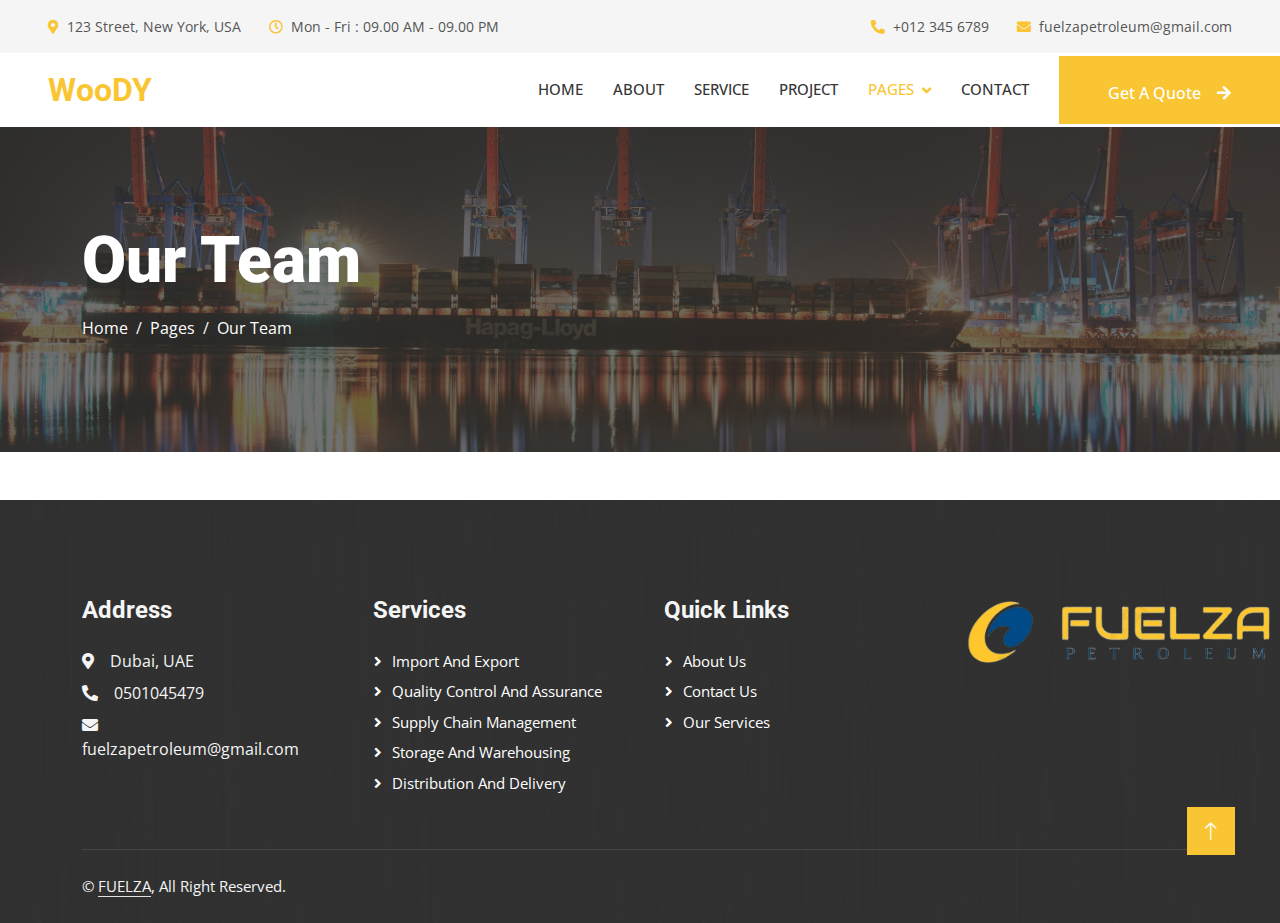
<file: team.html>
<!DOCTYPE html>
<html lang="en">

<head>
    <meta charset="utf-8">
    <title>Woody - Carpenter Website Template</title>
    <meta content="width=device-width, initial-scale=1.0" name="viewport">
    <meta content="" name="keywords">
    <meta content="" name="description">

    <!-- Favicon -->
    <link href="img/favicon.ico" rel="icon">

    <!-- Google Web Fonts -->
    <link rel="preconnect" href="https://fonts.googleapis.com">
    <link rel="preconnect" href="https://fonts.gstatic.com" crossorigin>
    <link href="https://fonts.googleapis.com/css2?family=Open+Sans:wght@400;500&family=Roboto:wght@500;700;900&display=swap" rel="stylesheet"> 

    <!-- Icon Font Stylesheet -->
    <link href="https://cdnjs.cloudflare.com/ajax/libs/font-awesome/5.10.0/css/all.min.css" rel="stylesheet">
    <link href="https://cdn.jsdelivr.net/npm/bootstrap-icons@1.4.1/font/bootstrap-icons.css" rel="stylesheet">

    <!-- Libraries Stylesheet -->
    <link href="lib/animate/animate.min.css" rel="stylesheet">
    <link href="lib/owlcarousel/assets/owl.carousel.min.css" rel="stylesheet">
    <link href="lib/lightbox/css/lightbox.min.css" rel="stylesheet">

    <!-- Customized Bootstrap Stylesheet -->
    <link href="css/bootstrap.min.css" rel="stylesheet">

    <!-- Template Stylesheet -->
    <link href="css/style.css" rel="stylesheet">
</head>

<body>
    <!-- Spinner Start -->
    <div id="spinner" class="show bg-white position-fixed translate-middle w-100 vh-100 top-50 start-50 d-flex align-items-center justify-content-center">
        <div class="spinner-grow text-primary" style="width: 3rem; height: 3rem;" role="status">
            <span class="sr-only">Loading...</span>
        </div>
    </div>
    <!-- Spinner End -->


    <!-- Topbar Start -->
    <div class="container-fluid bg-light p-0">
        <div class="row gx-0 d-none d-lg-flex">
            <div class="col-lg-7 px-5 text-start">
                <div class="h-100 d-inline-flex align-items-center py-3 me-4">
                    <small class="fa fa-map-marker-alt text-primary me-2"></small>
                    <small>123 Street, New York, USA</small>
                </div>
                <div class="h-100 d-inline-flex align-items-center py-3">
                    <small class="far fa-clock text-primary me-2"></small>
                    <small>Mon - Fri : 09.00 AM - 09.00 PM</small>
                </div>
            </div>
            <div class="col-lg-5 px-5 text-end">
                <div class="h-100 d-inline-flex align-items-center py-3 me-4">
                    <small class="fa fa-phone-alt text-primary me-2"></small>
                    <small>+012 345 6789</small>
                </div>
                <div class="h-100 d-inline-flex align-items-center">
                    <small class="fa fa-envelope text-primary me-2"></small>
                    <small>               
                        fuelzapetroleum@gmail.com
                    </small>
                    <!-- <a class="btn btn-sm-square bg-white text-primary me-1" href=""><i class="fab fa-facebook-f"></i></a>
                    <a class="btn btn-sm-square bg-white text-primary me-1" href=""><i class="fab fa-twitter"></i></a>
                    <a class="btn btn-sm-square bg-white text-primary me-1" href=""><i class="fab fa-linkedin-in"></i></a>
                    <a class="btn btn-sm-square bg-white text-primary me-0" href=""><i class="fab fa-instagram"></i></a> -->
                </div>
            </div>
        </div>
    </div>
    <!-- Topbar End -->


    <!-- Navbar Start -->
    <nav class="navbar navbar-expand-lg bg-white navbar-light sticky-top p-0">
        <a href="index.html" class="navbar-brand d-flex align-items-center px-4 px-lg-5">
            <h2 class="m-0 text-primary">WooDY</h2>
        </a>
        <button type="button" class="navbar-toggler me-4" data-bs-toggle="collapse" data-bs-target="#navbarCollapse">
            <span class="navbar-toggler-icon"></span>
        </button>
        <div class="collapse navbar-collapse" id="navbarCollapse">
            <div class="navbar-nav ms-auto p-4 p-lg-0">
                <a href="index.html" class="nav-item nav-link">Home</a>
                <a href="about.html" class="nav-item nav-link">About</a>
                <a href="service.html" class="nav-item nav-link">Service</a>
                <a href="project.html" class="nav-item nav-link">Project</a>
                <div class="nav-item dropdown">
                    <a href="#" class="nav-link dropdown-toggle active" data-bs-toggle="dropdown">Pages</a>
                    <div class="dropdown-menu fade-up m-0">
                        <a href="feature.html" class="dropdown-item">Feature</a>
                        <a href="quote.html" class="dropdown-item">Free Quote</a>
                        <a href="team.html" class="dropdown-item active">Our Team</a>
                        <a href="testimonial.html" class="dropdown-item">Testimonial</a>
                        <a href="404.html" class="dropdown-item">404 Page</a>
                    </div>
                </div>
                <a href="contact.html" class="nav-item nav-link">Contact</a>
            </div>
            <a href="" class="btn btn-primary py-4 px-lg-5 d-none d-lg-block">Get A Quote<i class="fa fa-arrow-right ms-3"></i></a>
        </div>
    </nav>
    <!-- Navbar End -->


    <!-- Page Header Start -->
    <div class="container-fluid page-header py-5 mb-5">
        <div class="container py-5">
            <h1 class="display-3 text-white mb-3 animated slideInDown">Our Team</h1>
            <nav aria-label="breadcrumb animated slideInDown">
                <ol class="breadcrumb">
                    <li class="breadcrumb-item"><a class="text-white" href="#">Home</a></li>
                    <li class="breadcrumb-item"><a class="text-white" href="#">Pages</a></li>
                    <li class="breadcrumb-item text-white active" aria-current="page">Our Team</li>
                </ol>
            </nav>
        </div>
    </div>
    <!-- Page Header End -->


    <!-- Team Start -->
    <!-- <div class="container-xxl py-5">
        <div class="container">
            <div class="section-title text-center">
                <h1 class="display-5 mb-5">Team Members</h1>
            </div>
            <div class="row g-4">
                <div class="col-lg-3 col-md-6 wow fadeInUp" data-wow-delay="0.1s">
                    <div class="team-item">
                        <div class="overflow-hidden position-relative">
                            <img class="img-fluid" src="img/team-1.jpg" alt="">
                            <div class="team-social">
                                <a class="btn btn-square" href=""><i class="fab fa-facebook-f"></i></a>
                                <a class="btn btn-square" href=""><i class="fab fa-twitter"></i></a>
                                <a class="btn btn-square" href=""><i class="fab fa-instagram"></i></a>
                            </div>
                        </div>
                        <div class="text-center border border-5 border-light border-top-0 p-4">
                            <h5 class="mb-0">Full Name</h5>
                            <small>Designation</small>
                        </div>
                    </div>
                </div>
                <div class="col-lg-3 col-md-6 wow fadeInUp" data-wow-delay="0.3s">
                    <div class="team-item">
                        <div class="overflow-hidden position-relative">
                            <img class="img-fluid" src="img/team-2.jpg" alt="">
                            <div class="team-social">
                                <a class="btn btn-square" href=""><i class="fab fa-facebook-f"></i></a>
                                <a class="btn btn-square" href=""><i class="fab fa-twitter"></i></a>
                                <a class="btn btn-square" href=""><i class="fab fa-instagram"></i></a>
                            </div>
                        </div>
                        <div class="text-center border border-5 border-light border-top-0 p-4">
                            <h5 class="mb-0">Full Name</h5>
                            <small>Designation</small>
                        </div>
                    </div>
                </div>
                <div class="col-lg-3 col-md-6 wow fadeInUp" data-wow-delay="0.5s">
                    <div class="team-item">
                        <div class="overflow-hidden position-relative">
                            <img class="img-fluid" src="img/team-3.jpg" alt="">
                            <div class="team-social">
                                <a class="btn btn-square" href=""><i class="fab fa-facebook-f"></i></a>
                                <a class="btn btn-square" href=""><i class="fab fa-twitter"></i></a>
                                <a class="btn btn-square" href=""><i class="fab fa-instagram"></i></a>
                            </div>
                        </div>
                        <div class="text-center border border-5 border-light border-top-0 p-4">
                            <h5 class="mb-0">Full Name</h5>
                            <small>Designation</small>
                        </div>
                    </div>
                </div>
                <div class="col-lg-3 col-md-6 wow fadeInUp" data-wow-delay="0.7s">
                    <div class="team-item">
                        <div class="overflow-hidden position-relative">
                            <img class="img-fluid" src="img/team-4.jpg" alt="">
                            <div class="team-social">
                                <a class="btn btn-square" href=""><i class="fab fa-facebook-f"></i></a>
                                <a class="btn btn-square" href=""><i class="fab fa-twitter"></i></a>
                                <a class="btn btn-square" href=""><i class="fab fa-instagram"></i></a>
                            </div>
                        </div>
                        <div class="text-center border border-5 border-light border-top-0 p-4">
                            <h5 class="mb-0">Full Name</h5>
                            <small>Designation</small>
                        </div>
                    </div>
                </div>
                <div class="col-lg-3 col-md-6 wow fadeInUp" data-wow-delay="0.1s">
                    <div class="team-item">
                        <div class="overflow-hidden position-relative">
                            <img class="img-fluid" src="img/team-2.jpg" alt="">
                            <div class="team-social">
                                <a class="btn btn-square" href=""><i class="fab fa-facebook-f"></i></a>
                                <a class="btn btn-square" href=""><i class="fab fa-twitter"></i></a>
                                <a class="btn btn-square" href=""><i class="fab fa-instagram"></i></a>
                            </div>
                        </div>
                        <div class="text-center border border-5 border-light border-top-0 p-4">
                            <h5 class="mb-0">Full Name</h5>
                            <small>Designation</small>
                        </div>
                    </div>
                </div>
                <div class="col-lg-3 col-md-6 wow fadeInUp" data-wow-delay="0.3s">
                    <div class="team-item">
                        <div class="overflow-hidden position-relative">
                            <img class="img-fluid" src="img/team-3.jpg" alt="">
                            <div class="team-social">
                                <a class="btn btn-square" href=""><i class="fab fa-facebook-f"></i></a>
                                <a class="btn btn-square" href=""><i class="fab fa-twitter"></i></a>
                                <a class="btn btn-square" href=""><i class="fab fa-instagram"></i></a>
                            </div>
                        </div>
                        <div class="text-center border border-5 border-light border-top-0 p-4">
                            <h5 class="mb-0">Full Name</h5>
                            <small>Designation</small>
                        </div>
                    </div>
                </div>
                <div class="col-lg-3 col-md-6 wow fadeInUp" data-wow-delay="0.5s">
                    <div class="team-item">
                        <div class="overflow-hidden position-relative">
                            <img class="img-fluid" src="img/team-4.jpg" alt="">
                            <div class="team-social">
                                <a class="btn btn-square" href=""><i class="fab fa-facebook-f"></i></a>
                                <a class="btn btn-square" href=""><i class="fab fa-twitter"></i></a>
                                <a class="btn btn-square" href=""><i class="fab fa-instagram"></i></a>
                            </div>
                        </div>
                        <div class="text-center border border-5 border-light border-top-0 p-4">
                            <h5 class="mb-0">Full Name</h5>
                            <small>Designation</small>
                        </div>
                    </div>
                </div>
                <div class="col-lg-3 col-md-6 wow fadeInUp" data-wow-delay="0.7s">
                    <div class="team-item">
                        <div class="overflow-hidden position-relative">
                            <img class="img-fluid" src="img/team-1.jpg" alt="">
                            <div class="team-social">
                                <a class="btn btn-square" href=""><i class="fab fa-facebook-f"></i></a>
                                <a class="btn btn-square" href=""><i class="fab fa-twitter"></i></a>
                                <a class="btn btn-square" href=""><i class="fab fa-instagram"></i></a>
                            </div>
                        </div>
                        <div class="text-center border border-5 border-light border-top-0 p-4">
                            <h5 class="mb-0">Full Name</h5>
                            <small>Designation</small>
                        </div>
                    </div>
                </div>
            </div>
        </div>
    </div> -->
    <!-- Team End -->
        

    <!-- Footer Start -->
    <div class="container-fluid bg-dark text-light footer mt-5 pt-5 wow fadeIn" data-wow-delay="0.1s">
        <div class="container py-5">
            <div class="row g-5">
                <div class="col-lg-3 col-md-6">
                    <h4 class="text-light mb-4">Address</h4>
                    <p class="mb-2"><i class="fa fa-map-marker-alt me-3"></i>Dubai, UAE</p>
                    <p class="mb-2"><i class="fa fa-phone-alt me-3"></i>0501045479</p>
                    <p class="mb-2"><i class="fa fa-envelope me-3"></i>fuelzapetroleum@gmail.com</p>
                    <!-- <div class="d-flex pt-2">
                        <a class="btn btn-outline-light btn-social" href=""><i class="fab fa-twitter"></i></a>
                        <a class="btn btn-outline-light btn-social" href=""><i class="fab fa-facebook-f"></i></a>
                        <a class="btn btn-outline-light btn-social" href=""><i class="fab fa-youtube"></i></a>
                        <a class="btn btn-outline-light btn-social" href=""><i class="fab fa-linkedin-in"></i></a>
                    </div> -->
                </div>
                <div class="col-lg-3 col-md-6">
                    <h4 class="text-light mb-4">Services</h4>
                    <a class="btn btn-link" href="service.html">Import and Export</a>
                    <a class="btn btn-link" href="service.html">Quality control and assurance</a>
                    <a class="btn btn-link" href="service.html">Supply chain management</a>
                    <a class="btn btn-link" href="service.html">Storage and warehousing</a>
                    <a class="btn btn-link" href="service.html">Distribution and delivery</a>
                </div>
                <div class="col-lg-3 col-md-6">
                    <h4 class="text-light mb-4">Quick Links</h4>
                    <a class="btn btn-link" href="about.html">About Us</a>
                    <a class="btn btn-link" href="">Contact Us</a>
                    <a class="btn btn-link" href="service.html">Our Services</a>
                    <!-- <a class="btn btn-link" href="">Terms & Condition</a> -->
                    <!-- <a class="btn btn-link" href="">Support</a> -->
                </div>
                <div class="col-lg-3 col-md-6">
                    <a href="index.html" class="footer-logo">
                        <img class="navbar-name" src="img/Logo.png" alt="">
                        <img class="navbar-name" src="img/Name.png" alt="">
                    </a>
                </div>
            </div>
        </div>
        <div class="container">
            <div class="copyright">
                <div class="row">
                    <div class="col-md-6 text-center text-md-start mb-3 mb-md-0">
                        &copy; <a class="border-bottom" href="#">FUELZA</a>, All Right Reserved.
                    </div>
                    <div class="col-md-6 text-center text-md-end">
                        <!--/*** This template is free as long as you keep the footer author’s credit link/attribution link/backlink. If you'd like to use the template without the footer author’s credit link/attribution link/backlink, you can purchase the Credit Removal License from "https://htmlcodex.com/credit-removal". Thank you for your support. ***/-->
                        <!-- Designed By <a class="border-bottom" href="">Mohammed Sheffin</a> -->
                    </div>
                </div>
            </div>
        </div>
    </div>
    <!-- Footer End -->


    <!-- Back to Top -->
    <a href="#" class="btn btn-lg btn-primary btn-lg-square rounded-0 back-to-top"><i class="bi bi-arrow-up"></i></a>


    <!-- JavaScript Libraries -->
    <script src="https://code.jquery.com/jquery-3.4.1.min.js"></script>
    <script src="https://cdn.jsdelivr.net/npm/bootstrap@5.0.0/dist/js/bootstrap.bundle.min.js"></script>
    <script src="lib/wow/wow.min.js"></script>
    <script src="lib/easing/easing.min.js"></script>
    <script src="lib/waypoints/waypoints.min.js"></script>
    <script src="lib/counterup/counterup.min.js"></script>
    <script src="lib/owlcarousel/owl.carousel.min.js"></script>
    <script src="lib/isotope/isotope.pkgd.min.js"></script>
    <script src="lib/lightbox/js/lightbox.min.js"></script>

    <!-- Template Javascript -->
    <script src="js/main.js"></script>
</body>

</html>
</file>
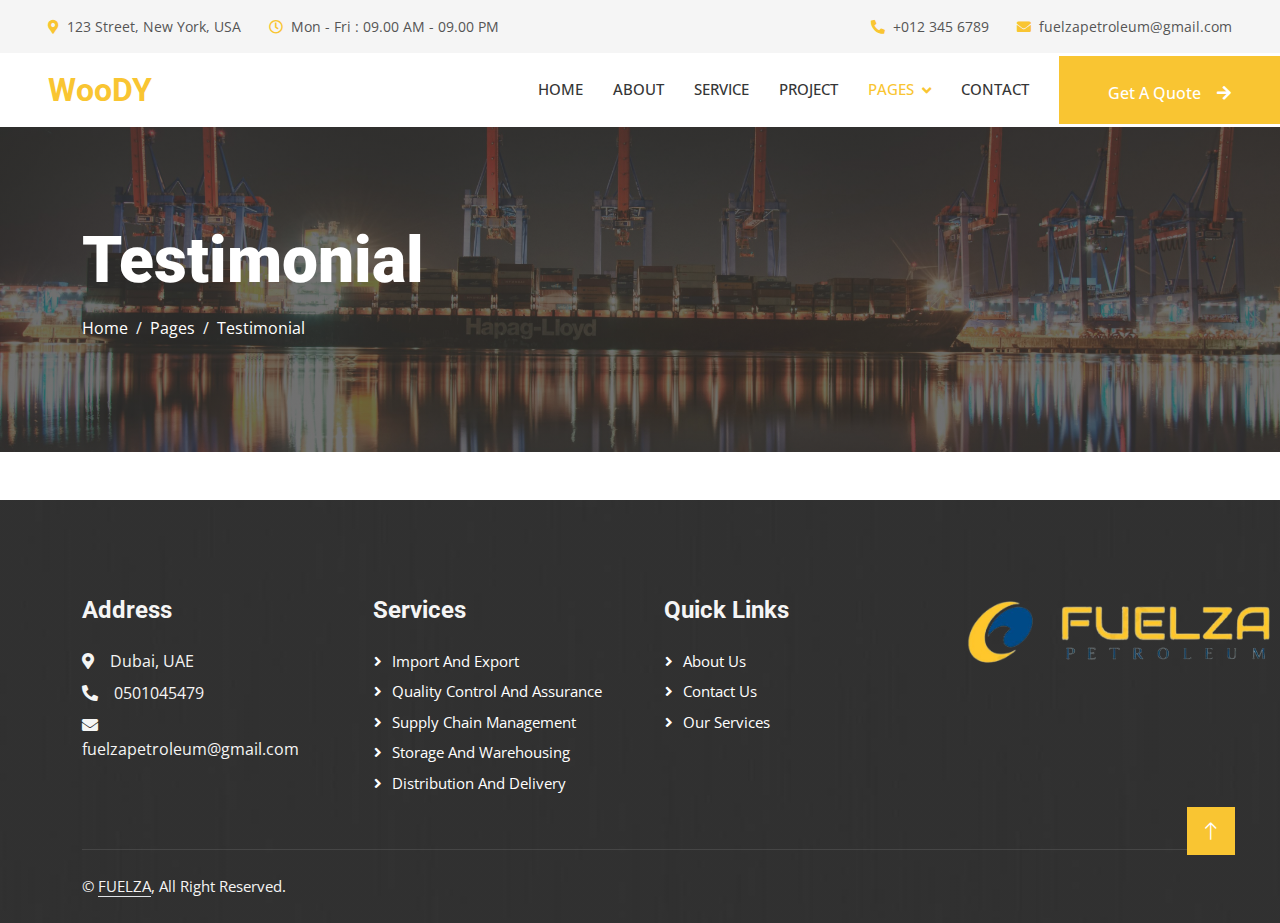
<file: testimonial.html>
<!DOCTYPE html>
<html lang="en">
  <head>
    <meta charset="utf-8" />
    <title>Fuelza Petroleum</title>
    <meta content="width=device-width, initial-scale=1.0" name="viewport" />
    <meta content="" name="keywords" />
    <meta content="" name="description" />

    <!-- Favicon -->
    <link href="img/favicon.ico" rel="icon" />

    <!-- Google Web Fonts -->
    <link rel="preconnect" href="https://fonts.googleapis.com" />
    <link rel="preconnect" href="https://fonts.gstatic.com" crossorigin />
    <link
      href="https://fonts.googleapis.com/css2?family=Open+Sans:wght@400;500&family=Roboto:wght@500;700;900&display=swap"
      rel="stylesheet"
    />

    <!-- Icon Font Stylesheet -->
    <link
      href="https://cdnjs.cloudflare.com/ajax/libs/font-awesome/5.10.0/css/all.min.css"
      rel="stylesheet"
    />
    <link
      href="https://cdn.jsdelivr.net/npm/bootstrap-icons@1.4.1/font/bootstrap-icons.css"
      rel="stylesheet"
    />

    <!-- Libraries Stylesheet -->
    <link href="lib/animate/animate.min.css" rel="stylesheet" />
    <link href="lib/owlcarousel/assets/owl.carousel.min.css" rel="stylesheet" />
    <link href="lib/lightbox/css/lightbox.min.css" rel="stylesheet" />

    <!-- Customized Bootstrap Stylesheet -->
    <link href="css/bootstrap.min.css" rel="stylesheet" />

    <!-- Template Stylesheet -->
    <link href="css/style.css" rel="stylesheet" />
  </head>

  <body>
    <!-- Spinner Start -->
    <div
      id="spinner"
      class="show bg-white position-fixed translate-middle w-100 vh-100 top-50 start-50 d-flex align-items-center justify-content-center"
    >
      <div
        class="spinner-grow text-primary"
        style="width: 3rem; height: 3rem"
        role="status"
      >
        <span class="sr-only">Loading...</span>
      </div>
    </div>
    <!-- Spinner End -->

    <!-- Topbar Start -->
    <div class="container-fluid bg-light p-0">
      <div class="row gx-0 d-none d-lg-flex">
        <div class="col-lg-7 px-5 text-start">
          <div class="h-100 d-inline-flex align-items-center py-3 me-4">
            <small class="fa fa-map-marker-alt text-primary me-2"></small>
            <small>123 Street, New York, USA</small>
          </div>
          <div class="h-100 d-inline-flex align-items-center py-3">
            <small class="far fa-clock text-primary me-2"></small>
            <small>Mon - Fri : 09.00 AM - 09.00 PM</small>
          </div>
        </div>
        <div class="col-lg-5 px-5 text-end">
          <div class="h-100 d-inline-flex align-items-center py-3 me-4">
            <small class="fa fa-phone-alt text-primary me-2"></small>
            <small>+012 345 6789</small>
          </div>
          <div class="h-100 d-inline-flex align-items-center">
            <small class="fa fa-envelope text-primary me-2"></small>
            <small> fuelzapetroleum@gmail.com </small>
            <!-- <a class="btn btn-sm-square bg-white text-primary me-1" href=""><i class="fab fa-facebook-f"></i></a>
                    <a class="btn btn-sm-square bg-white text-primary me-1" href=""><i class="fab fa-twitter"></i></a>
                    <a class="btn btn-sm-square bg-white text-primary me-1" href=""><i class="fab fa-linkedin-in"></i></a>
                    <a class="btn btn-sm-square bg-white text-primary me-0" href=""><i class="fab fa-instagram"></i></a> -->
          </div>
        </div>
      </div>
    </div>
    <!-- Topbar End -->

    <!-- Navbar Start -->
    <nav class="navbar navbar-expand-lg bg-white navbar-light sticky-top p-0">
      <a
        href="index.html"
        class="navbar-brand d-flex align-items-center px-4 px-lg-5"
      >
        <h2 class="m-0 text-primary">WooDY</h2>
      </a>
      <button
        type="button"
        class="navbar-toggler me-4"
        data-bs-toggle="collapse"
        data-bs-target="#navbarCollapse"
      >
        <span class="navbar-toggler-icon"></span>
      </button>
      <div class="collapse navbar-collapse" id="navbarCollapse">
        <div class="navbar-nav ms-auto p-4 p-lg-0">
          <a href="index.html" class="nav-item nav-link">Home</a>
          <a href="about.html" class="nav-item nav-link">About</a>
          <a href="service.html" class="nav-item nav-link">Service</a>
          <a href="project.html" class="nav-item nav-link">Project</a>
          <div class="nav-item dropdown">
            <a
              href="#"
              class="nav-link dropdown-toggle active"
              data-bs-toggle="dropdown"
              >Pages</a
            >
            <div class="dropdown-menu fade-up m-0">
              <a href="feature.html" class="dropdown-item">Feature</a>
              <a href="quote.html" class="dropdown-item">Free Quote</a>
              <a href="team.html" class="dropdown-item">Our Team</a>
              <a href="testimonial.html" class="dropdown-item active"
                >Testimonial</a
              >
              <a href="404.html" class="dropdown-item">404 Page</a>
            </div>
          </div>
          <a href="contact.html" class="nav-item nav-link">Contact</a>
        </div>
        <a href="" class="btn btn-primary py-4 px-lg-5 d-none d-lg-block"
          >Get A Quote<i class="fa fa-arrow-right ms-3"></i
        ></a>
      </div>
    </nav>
    <!-- Navbar End -->

    <!-- Page Header Start -->
    <div class="container-fluid page-header py-5 mb-5">
      <div class="container py-5">
        <h1 class="display-3 text-white mb-3 animated slideInDown">
          Testimonial
        </h1>
        <nav aria-label="breadcrumb animated slideInDown">
          <ol class="breadcrumb">
            <li class="breadcrumb-item">
              <a class="text-white" href="#">Home</a>
            </li>
            <li class="breadcrumb-item">
              <a class="text-white" href="#">Pages</a>
            </li>
            <li class="breadcrumb-item text-white active" aria-current="page">
              Testimonial
            </li>
          </ol>
        </nav>
      </div>
    </div>
    <!-- Page Header End -->

    <!-- Testimonial Start -->
    <!-- <div class="container-xxl py-5 wow fadeInUp" data-wow-delay="0.1s">
        <div class="container">
            <div class="section-title text-center">
                <h1 class="display-5 mb-5">Testimonial</h1>
            </div>
            <div class="owl-carousel testimonial-carousel">
                <div class="testimonial-item text-center">
                    <img class="img-fluid bg-light p-2 mx-auto mb-3" src="img/testimonial-1.jpg" style="width: 90px; height: 90px;">
                    <div class="testimonial-text text-center p-4">
                        <p>Clita clita tempor justo dolor ipsum amet kasd amet duo justo duo duo labore sed sed. Magna ut diam sit et amet stet eos sed clita erat magna elitr erat sit sit erat at rebum justo sea clita.</p>
                        <h5 class="mb-1">Client Name</h5>
                        <span class="fst-italic">Profession</span>
                    </div>
                </div>
                <div class="testimonial-item text-center">
                    <img class="img-fluid bg-light p-2 mx-auto mb-3" src="img/testimonial-2.jpg" style="width: 90px; height: 90px;">
                    <div class="testimonial-text text-center p-4">
                        <p>Clita clita tempor justo dolor ipsum amet kasd amet duo justo duo duo labore sed sed. Magna ut diam sit et amet stet eos sed clita erat magna elitr erat sit sit erat at rebum justo sea clita.</p>
                        <h5 class="mb-1">Client Name</h5>
                        <span class="fst-italic">Profession</span>
                    </div>
                </div>
                <div class="testimonial-item text-center">
                    <img class="img-fluid bg-light p-2 mx-auto mb-3" src="img/testimonial-3.jpg" style="width: 90px; height: 90px;">
                    <div class="testimonial-text text-center p-4">
                        <p>Clita clita tempor justo dolor ipsum amet kasd amet duo justo duo duo labore sed sed. Magna ut diam sit et amet stet eos sed clita erat magna elitr erat sit sit erat at rebum justo sea clita.</p>
                        <h5 class="mb-1">Client Name</h5>
                        <span class="fst-italic">Profession</span>
                    </div>
                </div>
            </div>
        </div>
    </div> -->
    <!-- Testimonial End -->

    <!-- Footer Start -->
    <div
      class="container-fluid bg-dark text-light footer mt-5 pt-5 wow fadeIn"
      data-wow-delay="0.1s"
    >
      <div class="container py-5">
        <div class="row g-5">
          <div class="col-lg-3 col-md-6">
            <h4 class="text-light mb-4">Address</h4>
            <p class="mb-2">
              <i class="fa fa-map-marker-alt me-3"></i>Dubai, UAE
            </p>
            <p class="mb-2"><i class="fa fa-phone-alt me-3"></i>0501045479</p>
            <p class="mb-2">
              <i class="fa fa-envelope me-3"></i>fuelzapetroleum@gmail.com
            </p>
            <!-- <div class="d-flex pt-2">
                        <a class="btn btn-outline-light btn-social" href=""><i class="fab fa-twitter"></i></a>
                        <a class="btn btn-outline-light btn-social" href=""><i class="fab fa-facebook-f"></i></a>
                        <a class="btn btn-outline-light btn-social" href=""><i class="fab fa-youtube"></i></a>
                        <a class="btn btn-outline-light btn-social" href=""><i class="fab fa-linkedin-in"></i></a>
                    </div> -->
          </div>
          <div class="col-lg-3 col-md-6">
            <h4 class="text-light mb-4">Services</h4>
            <a class="btn btn-link" href="service.html">Import and Export</a>
            <a class="btn btn-link" href="service.html"
              >Quality control and assurance</a
            >
            <a class="btn btn-link" href="service.html"
              >Supply chain management</a
            >
            <a class="btn btn-link" href="service.html"
              >Storage and warehousing</a
            >
            <a class="btn btn-link" href="service.html"
              >Distribution and delivery</a
            >
          </div>
          <div class="col-lg-3 col-md-6">
            <h4 class="text-light mb-4">Quick Links</h4>
            <a class="btn btn-link" href="about.html">About Us</a>
            <a class="btn btn-link" href="">Contact Us</a>
            <a class="btn btn-link" href="service.html">Our Services</a>
            <!-- <a class="btn btn-link" href="">Terms & Condition</a> -->
            <!-- <a class="btn btn-link" href="">Support</a> -->
          </div>
          <div class="col-lg-3 col-md-6">
            <a href="index.html" class="footer-logo">
              <img class="navbar-name" src="img/Logo.png" alt="" />
              <img class="navbar-name" src="img/Name.png" alt="" />
            </a>
          </div>
        </div>
      </div>
      <div class="container">
        <div class="copyright">
          <div class="row">
            <div class="col-md-6 text-center text-md-start mb-3 mb-md-0">
              &copy; <a class="border-bottom" href="#">FUELZA</a>, All Right
              Reserved.
            </div>
            <div class="col-md-6 text-center text-md-end">
              <!--/*** This template is free as long as you keep the footer author’s credit link/attribution link/backlink. If you'd like to use the template without the footer author’s credit link/attribution link/backlink, you can purchase the Credit Removal License from "https://htmlcodex.com/credit-removal". Thank you for your support. ***/-->
              <!-- Designed By <a class="border-bottom" href="">Mohammed Sheffin</a> -->
            </div>
          </div>
        </div>
      </div>
    </div>
    <!-- Footer End -->

    <!-- Back to Top -->
    <a
      href="#"
      class="btn btn-lg btn-primary btn-lg-square rounded-0 back-to-top"
      ><i class="bi bi-arrow-up"></i
    ></a>

    <!-- JavaScript Libraries -->
    <script src="https://code.jquery.com/jquery-3.4.1.min.js"></script>
    <script src="https://cdn.jsdelivr.net/npm/bootstrap@5.0.0/dist/js/bootstrap.bundle.min.js"></script>
    <script src="lib/wow/wow.min.js"></script>
    <script src="lib/easing/easing.min.js"></script>
    <script src="lib/waypoints/waypoints.min.js"></script>
    <script src="lib/counterup/counterup.min.js"></script>
    <script src="lib/owlcarousel/owl.carousel.min.js"></script>
    <script src="lib/isotope/isotope.pkgd.min.js"></script>
    <script src="lib/lightbox/js/lightbox.min.js"></script>

    <!-- Template Javascript -->
    <script src="js/main.js"></script>
  </body>
</html>
</file>
<file: css/style.css>
/********** Template CSS **********/
:root {
  --primary: #f9c532;
  --light: #f5f5f5;
  --dark: #353535;
}

.fw-medium {
  font-weight: 500 !important;
}

.fw-bold {
  font-weight: 700 !important;
}

.fw-black {
  font-weight: 900 !important;
}

.back-to-top {
  position: fixed;
  display: none;
  right: 45px;
  bottom: 45px;
  z-index: 99;
}

/*** Spinner ***/
#spinner {
  opacity: 0;
  visibility: hidden;
  transition: opacity 0.5s ease-out, visibility 0s linear 0.5s;
  z-index: 99999;
}

#spinner.show {
  transition: opacity 0.5s ease-out, visibility 0s linear 0s;
  visibility: visible;
  opacity: 1;
}

/*** Button ***/
.btn {
  font-weight: 500;
  transition: 0.5s;
}

.btn.btn-primary,
.btn.btn-secondary {
  color: #ffffff;
}

.btn-square {
  width: 38px;
  height: 38px;
}

.btn-sm-square {
  width: 32px;
  height: 32px;
}

.btn-lg-square {
  width: 48px;
  height: 48px;
}

.btn-square,
.btn-sm-square,
.btn-lg-square {
  padding: 0;
  display: flex;
  align-items: center;
  justify-content: center;
  font-weight: normal;
}

/*** Navbar ***/
.navbar .dropdown-toggle::after {
  border: none;
  content: "\f107";
  font-family: "Font Awesome 5 Free";
  font-weight: 900;
  vertical-align: middle;
  margin-left: 8px;
}

.navbar-light .navbar-nav .nav-link {
  margin-right: 30px;
  padding: 25px 0;
  color: #ffffff;
  font-size: 15px;
  font-weight: 500;
  text-transform: uppercase;
  outline: none;
}

.navbar-light .navbar-nav .nav-link:hover,
.navbar-light .navbar-nav .nav-link.active {
  color: #f9c532;
}

@media (max-width: 991.98px) {
  .navbar-light .navbar-nav .nav-link {
    margin-right: 0;
    padding: 10px 0;
  }

  .navbar-light .navbar-nav {
    border-top: 1px solid #eeeeee;
  }
}

.navbar-name {
  height: inherit;
}

.navbar-light .navbar-brand,
.navbar-light a.btn {
  height: 68px;
}

.navbar-light .navbar-nav .nav-link {
  color: var(--dark);
  font-weight: 500;
}

.navbar-light.sticky-top {
  top: -100px;
  transition: 0.5s;
}

@media (min-width: 992px) {
  .navbar .nav-item .dropdown-menu {
    display: block;
    border: none;
    margin-top: 0;
    top: 150%;
    opacity: 0;
    visibility: hidden;
    transition: 0.5s;
  }

  .navbar .nav-item:hover .dropdown-menu {
    top: 100%;
    visibility: visible;
    transition: 0.5s;
    opacity: 1;
  }
}

/*** Header ***/
@media (max-width: 768px) {
  .header-carousel .owl-carousel-item {
    position: relative;
    min-height: 500px;
  }

  .header-carousel .owl-carousel-item img {
    position: absolute;
    width: 100%;
    height: 100%;
    object-fit: cover;
  }

  .header-carousel .owl-carousel-item h5,
  .header-carousel .owl-carousel-item p {
    font-size: 14px !important;
    font-weight: 400 !important;
  }

  .header-carousel .owl-carousel-item h1 {
    font-size: 30px;
    font-weight: 600;
  }
}

.header-carousel .owl-nav {
  position: absolute;
  width: 200px;
  height: 45px;
  bottom: 30px;
  left: 50%;
  transform: translateX(-50%);
  display: flex;
  justify-content: space-between;
}

.header-carousel .owl-nav .owl-prev,
.header-carousel .owl-nav .owl-next {
  width: 45px;
  height: 45px;
  display: flex;
  align-items: center;
  justify-content: center;
  color: #ffffff;
  background: transparent;
  border: 1px solid #ffffff;
  font-size: 22px;
  transition: 0.5s;
}

.header-carousel .owl-nav .owl-prev:hover,
.header-carousel .owl-nav .owl-next:hover {
  background: var(--primary);
  border-color: var(--primary);
}

.header-carousel .owl-dots {
  position: absolute;
  height: 45px;
  bottom: 30px;
  left: 50%;
  transform: translateX(-50%);
  display: flex;
  align-items: center;
  justify-content: center;
}

.header-carousel .owl-dot {
  position: relative;
  display: inline-block;
  margin: 0 5px;
  width: 15px;
  height: 15px;
  background: transparent;
  border: 1px solid #ffffff;
  transition: 0.5s;
}

.header-carousel .owl-dot::after {
  position: absolute;
  content: "";
  width: 5px;
  height: 5px;
  top: 4px;
  left: 4px;
  background: transparent;
  border: 1px solid #ffffff;
}

.header-carousel .owl-dot.active {
  background: var(--primary);
  border-color: var(--primary);
}

.page-header {
  background: linear-gradient(rgba(53, 53, 53, 0.7), rgba(53, 53, 53, 0.7)),
    url(../img/jab25.jpg) center center no-repeat;
  background-size: cover;
}

.breadcrumb-item + .breadcrumb-item::before {
  color: var(--light);
}

/*** Section Title ***/
.section-title h1 {
  position: relative;
  display: inline-block;
  padding: 0 60px;
}

.section-title.text-start h1 {
  padding-left: 0;
}

.section-title h1::before,
.section-title h1::after {
  position: absolute;
  content: "";
  width: 45px;
  height: 5px;
  bottom: 0;
  background: var(--dark);
}

.section-title h1::before {
  left: 0;
}

.section-title h1::after {
  right: 0;
}

.section-title.text-start h1::before {
  display: none;
}

/*** About ***/
@media (min-width: 992px) {
  .container.about {
    max-width: 100% !important;
  }

  .about-text {
    padding-right: calc(((100% - 960px) / 2) + 0.75rem);
  }
}

@media (min-width: 1200px) {
  .about-text {
    padding-right: calc(((100% - 1140px) / 2) + 0.75rem);
  }
}

@media (min-width: 1400px) {
  .about-text {
    padding-right: calc(((100% - 1320px) / 2) + 0.75rem);
  }
}

/*** Service ***/
.service-item img {
  transition: 0.5s;
}

.service-item:hover img {
  transform: scale(1.1);
}

/*** Feature ***/
@media (min-width: 992px) {
  .container.feature {
    max-width: 100% !important;
  }

  .feature-text {
    padding-left: calc(((100% - 960px) / 2) + 0.75rem);
  }
}

@media (min-width: 1200px) {
  .feature-text {
    padding-left: calc(((100% - 1140px) / 2) + 0.75rem);
  }
}

@media (min-width: 1400px) {
  .feature-text {
    padding-left: calc(((100% - 1320px) / 2) + 0.75rem);
  }
}

/*** Project Portfolio ***/
#portfolio-flters li {
  display: inline-block;
  font-weight: 500;
  color: var(--dark);
  cursor: pointer;
  transition: 0.5s;
  border-bottom: 2px solid transparent;
}

#portfolio-flters li:hover,
#portfolio-flters li.active {
  color: var(--primary);
  border-color: var(--primary);
}

.portfolio-item img {
  transition: 0.5s;
}

.portfolio-item:hover img {
  transform: scale(1.1);
}

.portfolio-item .portfolio-overlay {
  position: absolute;
  display: flex;
  align-items: center;
  justify-content: center;
  width: 0;
  height: 0;
  bottom: 0;
  left: 50%;
  background: rgba(53, 53, 53, 0.7);
  transition: 0.5s;
}

.portfolio-item:hover .portfolio-overlay {
  width: 100%;
  height: 100%;
  left: 0;
}

.portfolio-item .portfolio-overlay .btn {
  opacity: 0;
}

.portfolio-item:hover .portfolio-overlay .btn {
  opacity: 1;
}

/*** Quote ***/
@media (min-width: 992px) {
  .container.quote {
    max-width: 100% !important;
  }

  .quote-text {
    padding-right: calc(((100% - 960px) / 2) + 0.75rem);
  }
}

@media (min-width: 1200px) {
  .quote-text {
    padding-right: calc(((100% - 1140px) / 2) + 0.75rem);
  }
}

@media (min-width: 1400px) {
  .quote-text {
    padding-right: calc(((100% - 1320px) / 2) + 0.75rem);
  }
}

/*** Team ***/
.team-item img {
  transition: 0.5s;
}

.team-item:hover img {
  transform: scale(1.1);
}

.team-item .team-social {
  position: absolute;
  width: 38px;
  top: 50%;
  left: -38px;
  transform: translateY(-50%);
  display: flex;
  flex-direction: column;
  background: #ffffff;
  transition: 0.5s;
}

.team-item .team-social .btn {
  color: var(--primary);
  background: #ffffff;
}

.team-item .team-social .btn:hover {
  color: #ffffff;
  background: var(--primary);
}

.team-item:hover .team-social {
  left: 0;
}

/*** Testimonial ***/
.testimonial-carousel::before {
  position: absolute;
  content: "";
  top: 0;
  left: 0;
  height: 100%;
  width: 0;
  background: linear-gradient(
    to right,
    rgba(255, 255, 255, 1) 0%,
    rgba(255, 255, 255, 0) 100%
  );
  z-index: 1;
}

.testimonial-carousel::after {
  position: absolute;
  content: "";
  top: 0;
  right: 0;
  height: 100%;
  width: 0;
  background: linear-gradient(
    to left,
    rgba(255, 255, 255, 1) 0%,
    rgba(255, 255, 255, 0) 100%
  );
  z-index: 1;
}

@media (min-width: 768px) {
  .testimonial-carousel::before,
  .testimonial-carousel::after {
    width: 200px;
  }
}

@media (min-width: 992px) {
  .testimonial-carousel::before,
  .testimonial-carousel::after {
    width: 300px;
  }
}

.testimonial-carousel .owl-item .testimonial-text {
  border: 5px solid var(--light);
  transform: scale(0.8);
  transition: 0.5s;
}

.testimonial-carousel .owl-item.center .testimonial-text {
  transform: scale(1);
}

.testimonial-carousel .owl-nav {
  position: absolute;
  width: 350px;
  top: 10px;
  left: 50%;
  transform: translateX(-50%);
  display: flex;
  justify-content: space-between;
  opacity: 0;
  transition: 0.5s;
  z-index: 1;
}

.testimonial-carousel:hover .owl-nav {
  width: 300px;
  opacity: 1;
}

.testimonial-carousel .owl-nav .owl-prev,
.testimonial-carousel .owl-nav .owl-next {
  position: relative;
  color: var(--primary);
  font-size: 45px;
  transition: 0.5s;
}

.testimonial-carousel .owl-nav .owl-prev:hover,
.testimonial-carousel .owl-nav .owl-next:hover {
  color: var(--dark);
}

/*** Contact ***/
@media (min-width: 992px) {
  .container.contact {
    max-width: 100% !important;
  }

  .contact-text {
    padding-left: calc(((100% - 960px) / 2) + 0.75rem);
  }
}

@media (min-width: 1200px) {
  .contact-text {
    padding-left: calc(((100% - 1140px) / 2) + 0.75rem);
  }
}

@media (min-width: 1400px) {
  .contact-text {
    padding-left: calc(((100% - 1320px) / 2) + 0.75rem);
  }
}

/*** Footer ***/
.footer {
  background: linear-gradient(rgba(53, 53, 53, 0.7), rgba(53, 53, 53, 0.7)),
    url(../img/footer.jpg) center center no-repeat;
  background-size: cover;
}

.footer .btn.btn-social {
  margin-right: 5px;
  width: 35px;
  height: 35px;
  display: flex;
  align-items: center;
  justify-content: center;
  color: var(--light);
  border: 1px solid #ffffff;
  transition: 0.3s;
}

.footer .btn.btn-social:hover {
  color: var(--primary);
}

.footer .btn.btn-link {
  display: block;
  margin-bottom: 5px;
  padding: 0;
  text-align: left;
  color: #ffffff;
  font-size: 15px;
  font-weight: normal;
  text-transform: capitalize;
  transition: 0.3s;
}

.footer .btn.btn-link::before {
  position: relative;
  content: "\f105";
  font-family: "Font Awesome 5 Free";
  font-weight: 900;
  margin-right: 10px;
}

.footer .btn.btn-link:hover {
  color: var(--primary);
  letter-spacing: 1px;
  box-shadow: none;
}

.footer-logo {
    display: flex;
    height: 70px;
}

.footer .copyright {
  padding: 25px 0;
  font-size: 15px;
  border-top: 1px solid rgba(256, 256, 256, 0.1);
}

.footer .copyright a {
  color: var(--light);
}

.footer .copyright a:hover {
  color: var(--primary);
}
</file>
